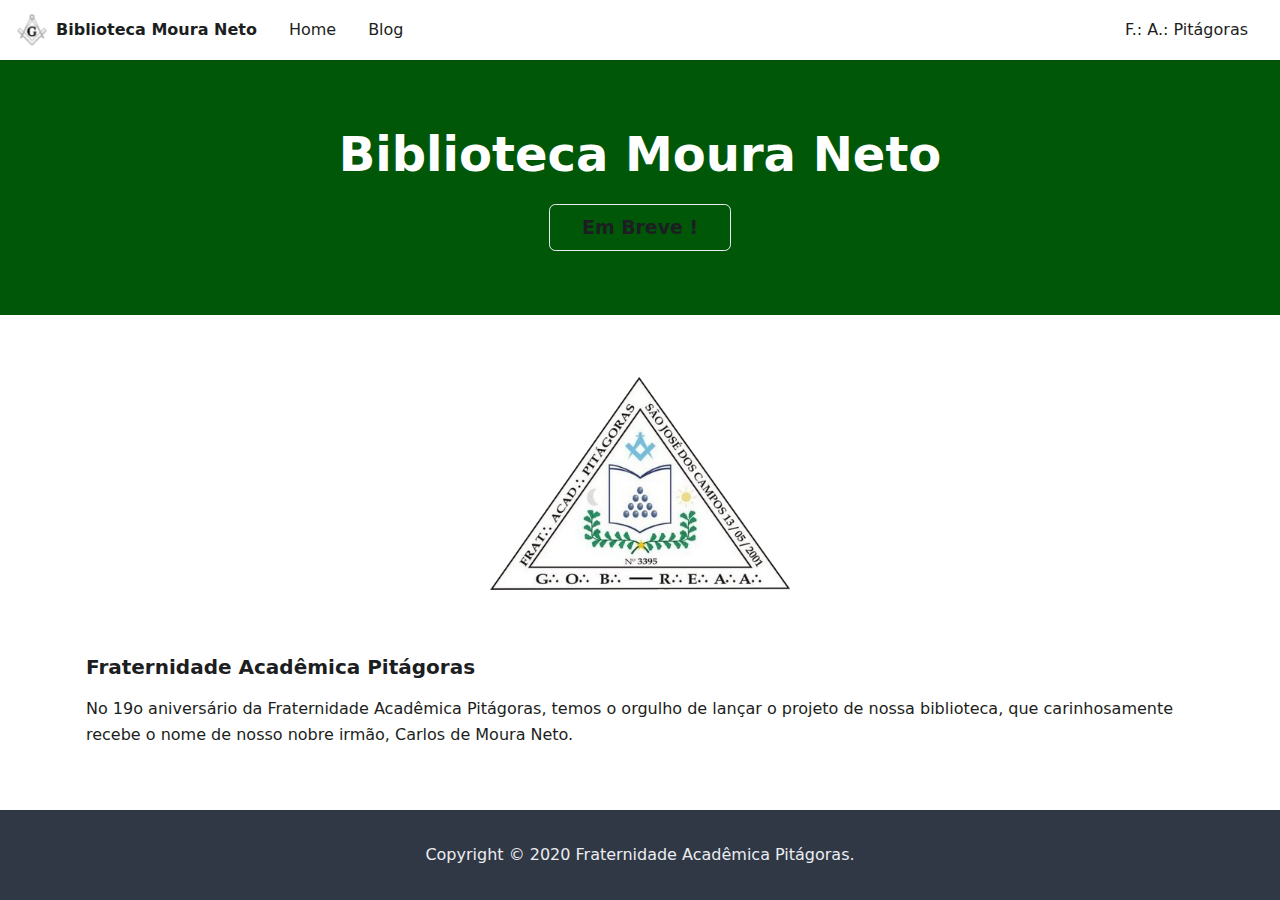
<file: index.html>
<!doctype html>
<html lang="en">
<head>
<meta charset="UTF-8">
<meta name="viewport" content="width=device-width">
<meta name="generator" content="Docusaurus v2.0.0-alpha.54">


<title data-react-helmet="true">Hello from Biblioteca Moura Neto | Biblioteca Moura Neto</title>

<meta data-react-helmet="true" property="og:title" content="Hello from Biblioteca Moura Neto | Biblioteca Moura Neto"><meta data-react-helmet="true" name="description" content="Description will go into a meta tag in &lt;head /&gt;"><meta data-react-helmet="true" property="og:description" content="Description will go into a meta tag in &lt;head /&gt;"><meta data-react-helmet="true" name="twitter:card" content="summary_large_image">

<link data-react-helmet="true" rel="shortcut icon" href="/img/favicon.ico">


<link rel="stylesheet" href="/styles.726cefc4.css">


<link rel="preload" href="/styles.0fa27b1f.js" as="script">

<link rel="preload" href="/runtime~main.6590572a.js" as="script">

<link rel="preload" href="/main.832c7134.js" as="script">

<link rel="preload" href="/common.ebd4bf35.js" as="script">

<link rel="preload" href="/c4f5d8e4.66777bc7.js" as="script">

</head>
<body>

<div id="__docusaurus">
<nav class="navbar navbar--light navbar--fixed-top"><div class="navbar__inner"><div class="navbar__items"><div aria-label="Navigation bar toggle" class="navbar__toggle" role="button" tabindex="0"><svg xmlns="http://www.w3.org/2000/svg" width="30" height="30" viewBox="0 0 30 30" role="img" focusable="false"><title>Menu</title><path stroke="currentColor" stroke-linecap="round" stroke-miterlimit="10" stroke-width="2" d="M4 7h22M4 15h22M4 23h22"></path></svg></div><a class="navbar__brand" href="/"><img class="navbar__logo" src="/img/logo.png" alt="My Site Logo"><strong class="navbar__title">Biblioteca Moura Neto</strong></a><a class="navbar__item navbar__link" href="/docs/sobre">Home</a><a class="navbar__item navbar__link" href="/blog">Blog</a></div><div class="navbar__items navbar__items--right"><a target="_blank" rel="noopener noreferrer" href="https://fapitagoras.org.br/" class="navbar__item navbar__link">F.: A.: Pitágoras</a></div></div><div role="presentation" class="navbar-sidebar__backdrop"></div><div class="navbar-sidebar"><div class="navbar-sidebar__brand"><a class="navbar__brand" href="/"><img class="navbar__logo" src="/img/logo.png" alt="My Site Logo"><strong class="navbar__title">Biblioteca Moura Neto</strong></a></div><div class="navbar-sidebar__items"><div class="menu"><ul class="menu__list"><li class="menu__list-item"><a class="menu__link" position="left" href="/docs/sobre">Home</a></li><li class="menu__list-item"><a class="menu__link" position="left" href="/blog">Blog</a></li><li class="menu__list-item"><a target="_blank" rel="noopener noreferrer" href="https://fapitagoras.org.br/" class="menu__link" position="right">F.: A.: Pitágoras</a></li></ul></div></div></div></nav><div class="main-wrapper"><header class="hero hero--primary heroBanner_2Ftp"><div class="container"><h1 class="hero__title">Biblioteca Moura Neto</h1><p class="hero__subtitle"></p><div class="buttons_1Wc3"><a class="button button--outline button--secondary button--lg" href="/docs/sobre">Em Breve !</a></div></div></header><main><section class="features_P2SU"><div class="container"><div class="rowJM"><div class="center"><div class="col col--5"><div class="text--center"><img class="featureImage_3Xqx" src="/img/fap2.png" alt="[object Object]"></div><h3>Fraternidade Acadêmica Pitágoras</h3><p>No 19o aniversário da Fraternidade Acadêmica Pitágoras, temos o orgulho de lançar o projeto de nossa biblioteca, que carinhosamente recebe o nome de nosso nobre irmão, Carlos de Moura Neto.       </p></div></div></div></div></section></main></div><footer class="footer footer--dark"><div class="container"><div class="text--center"><div>Copyright © 2020 Fraternidade Acadêmica Pitágoras.</div></div></div></footer>
</div>

<script src="/styles.0fa27b1f.js"></script>

<script src="/runtime~main.6590572a.js"></script>

<script src="/main.832c7134.js"></script>

<script src="/common.ebd4bf35.js"></script>

<script src="/c4f5d8e4.66777bc7.js"></script>


</body>
</html>
</file>
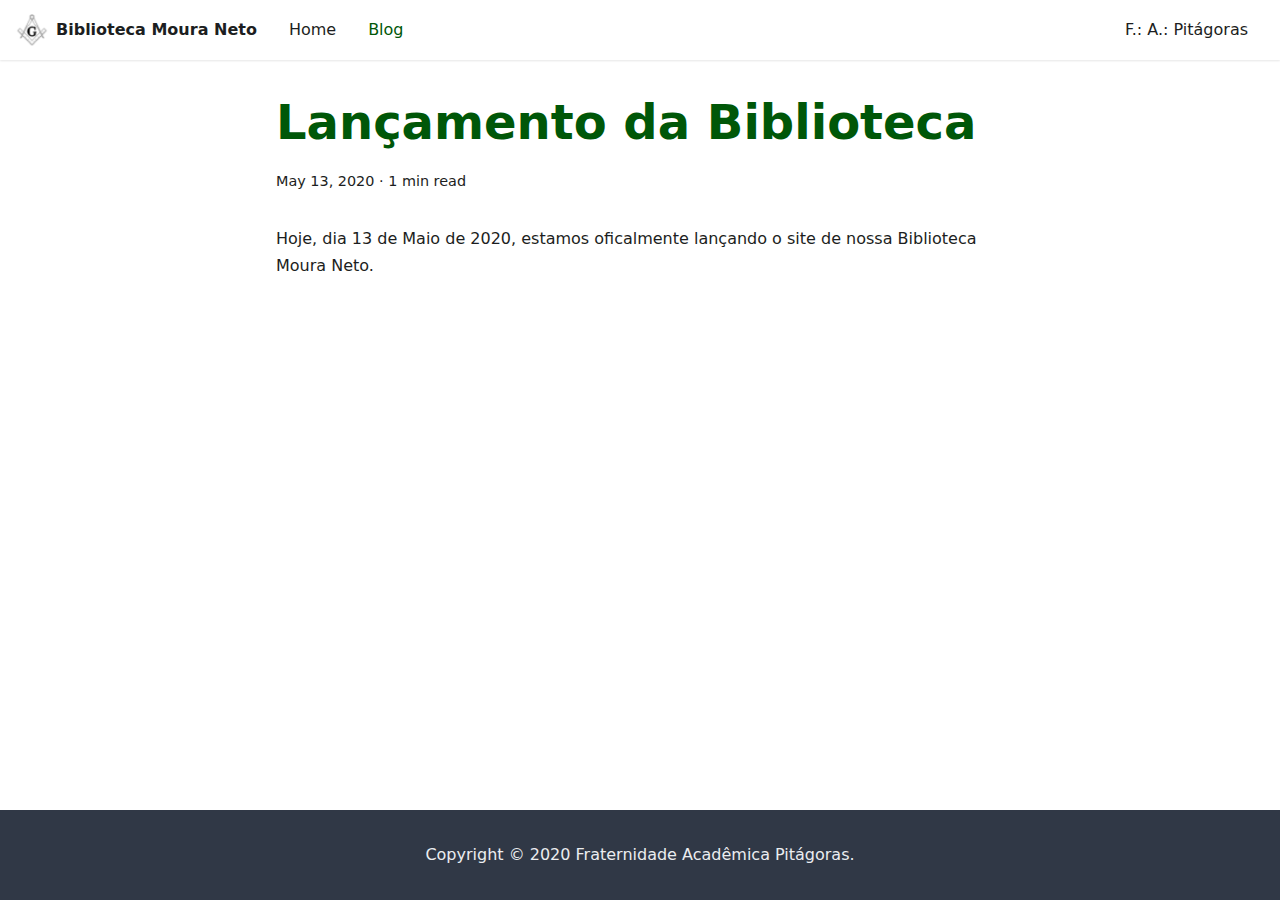
<file: blog/index.html>
<!doctype html>
<html lang="en">
<head>
<meta charset="UTF-8">
<meta name="viewport" content="width=device-width">
<meta name="generator" content="Docusaurus v2.0.0-alpha.54">


<title data-react-helmet="true">Blog | Biblioteca Moura Neto</title>

<meta data-react-helmet="true" property="og:title" content="Blog | Biblioteca Moura Neto"><meta data-react-helmet="true" name="description" content="Blog"><meta data-react-helmet="true" property="og:description" content="Blog"><meta data-react-helmet="true" name="twitter:card" content="summary_large_image">

<link data-react-helmet="true" rel="shortcut icon" href="/img/favicon.ico">


<link rel="stylesheet" href="/styles.726cefc4.css">


<link rel="preload" href="/styles.0fa27b1f.js" as="script">

<link rel="preload" href="/runtime~main.6590572a.js" as="script">

<link rel="preload" href="/main.832c7134.js" as="script">

<link rel="preload" href="/common.ebd4bf35.js" as="script">

<link rel="preload" href="/a6aa9e1f.4bb28a0d.js" as="script">

<link rel="preload" href="/92b72bab.acf764d5.js" as="script">

<link rel="preload" href="/bbb4ffb5.8493660d.js" as="script">

</head>
<body>

<div id="__docusaurus">
<nav class="navbar navbar--light navbar--fixed-top"><div class="navbar__inner"><div class="navbar__items"><div aria-label="Navigation bar toggle" class="navbar__toggle" role="button" tabindex="0"><svg xmlns="http://www.w3.org/2000/svg" width="30" height="30" viewBox="0 0 30 30" role="img" focusable="false"><title>Menu</title><path stroke="currentColor" stroke-linecap="round" stroke-miterlimit="10" stroke-width="2" d="M4 7h22M4 15h22M4 23h22"></path></svg></div><a class="navbar__brand" href="/"><img class="navbar__logo" src="/img/logo.png" alt="My Site Logo"><strong class="navbar__title">Biblioteca Moura Neto</strong></a><a class="navbar__item navbar__link" href="/docs/sobre">Home</a><a aria-current="page" class="navbar__item navbar__link navbar__link--active" href="/blog">Blog</a></div><div class="navbar__items navbar__items--right"><a target="_blank" rel="noopener noreferrer" href="https://fapitagoras.org.br/" class="navbar__item navbar__link">F.: A.: Pitágoras</a></div></div><div role="presentation" class="navbar-sidebar__backdrop"></div><div class="navbar-sidebar"><div class="navbar-sidebar__brand"><a class="navbar__brand" href="/"><img class="navbar__logo" src="/img/logo.png" alt="My Site Logo"><strong class="navbar__title">Biblioteca Moura Neto</strong></a></div><div class="navbar-sidebar__items"><div class="menu"><ul class="menu__list"><li class="menu__list-item"><a class="menu__link" position="left" href="/docs/sobre">Home</a></li><li class="menu__list-item"><a aria-current="page" class="menu__link navbar__link--active" position="left" href="/blog">Blog</a></li><li class="menu__list-item"><a target="_blank" rel="noopener noreferrer" href="https://fapitagoras.org.br/" class="menu__link" position="right">F.: A.: Pitágoras</a></li></ul></div></div></div></nav><div class="main-wrapper"><div class="container margin-vert--lg"><div class="row"><div class="col col--8 col--offset-2"><article class="margin-bottom--xl"><header><h2 class="margin-bottom--sm blogPostTitle_2RZH"><a href="/blog/lacamento">Lançamento da Biblioteca</a></h2><div class="margin-vert--md"><time datetime="2020-05-13T00:00:00.000Z" class="blogPostDate_3tRe">May 13, 2020  · 1 min read</time></div><div class="avatar margin-vert--md"><div class="avatar__intro"></div></div></header><section class="markdown"><p>Hoje, dia 13 de Maio de 2020, estamos oficalmente lançando o site de nossa Biblioteca Moura Neto. </p></section></article><nav class="pagination-nav"><div class="pagination-nav__item"></div><div class="pagination-nav__item pagination-nav__item--next"></div></nav></div></div></div></div><footer class="footer footer--dark"><div class="container"><div class="text--center"><div>Copyright © 2020 Fraternidade Acadêmica Pitágoras.</div></div></div></footer>
</div>

<script src="/styles.0fa27b1f.js"></script>

<script src="/runtime~main.6590572a.js"></script>

<script src="/main.832c7134.js"></script>

<script src="/common.ebd4bf35.js"></script>

<script src="/a6aa9e1f.4bb28a0d.js"></script>

<script src="/92b72bab.acf764d5.js"></script>

<script src="/bbb4ffb5.8493660d.js"></script>


</body>
</html>
</file>
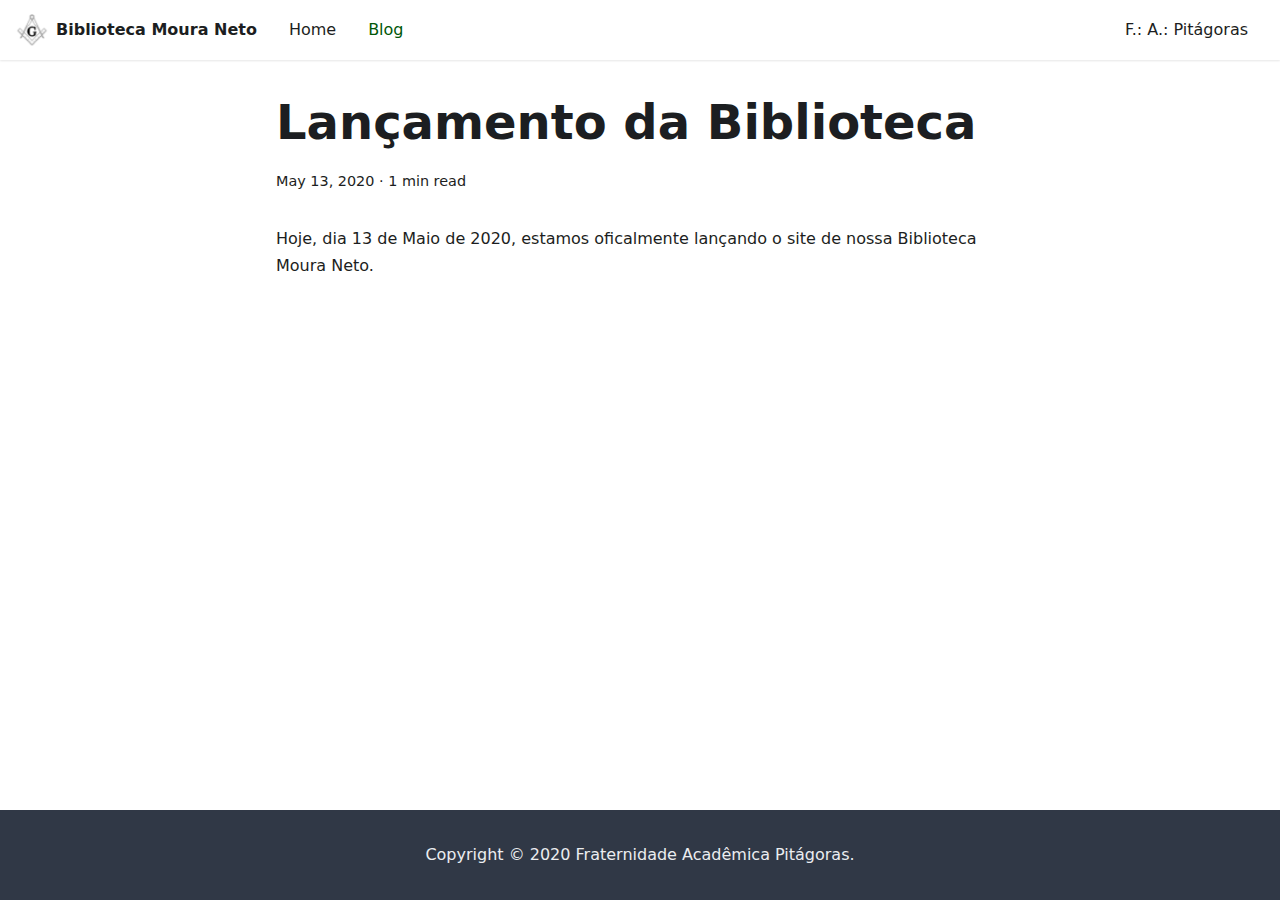
<file: blog/lacamento/index.html>
<!doctype html>
<html lang="en">
<head>
<meta charset="UTF-8">
<meta name="viewport" content="width=device-width">
<meta name="generator" content="Docusaurus v2.0.0-alpha.54">


<title data-react-helmet="true">Lançamento da Biblioteca | Biblioteca Moura Neto</title>

<meta data-react-helmet="true" property="og:title" content="Lançamento da Biblioteca | Biblioteca Moura Neto"><meta data-react-helmet="true" name="description" content="Hoje, dia 13 de Maio de 2020, estamos oficalmente lançando o site de nossa Biblioteca Moura Neto. "><meta data-react-helmet="true" property="og:description" content="Hoje, dia 13 de Maio de 2020, estamos oficalmente lançando o site de nossa Biblioteca Moura Neto. "><meta data-react-helmet="true" name="twitter:card" content="summary_large_image">

<link data-react-helmet="true" rel="shortcut icon" href="/img/favicon.ico">


<link rel="stylesheet" href="/styles.726cefc4.css">


<link rel="preload" href="/styles.0fa27b1f.js" as="script">

<link rel="preload" href="/runtime~main.6590572a.js" as="script">

<link rel="preload" href="/main.832c7134.js" as="script">

<link rel="preload" href="/common.ebd4bf35.js" as="script">

<link rel="preload" href="/ccc49370.71012f3a.js" as="script">

<link rel="preload" href="/17d847d1.64d75278.js" as="script">

</head>
<body>

<div id="__docusaurus">
<nav class="navbar navbar--light navbar--fixed-top"><div class="navbar__inner"><div class="navbar__items"><div aria-label="Navigation bar toggle" class="navbar__toggle" role="button" tabindex="0"><svg xmlns="http://www.w3.org/2000/svg" width="30" height="30" viewBox="0 0 30 30" role="img" focusable="false"><title>Menu</title><path stroke="currentColor" stroke-linecap="round" stroke-miterlimit="10" stroke-width="2" d="M4 7h22M4 15h22M4 23h22"></path></svg></div><a class="navbar__brand" href="/"><img class="navbar__logo" src="/img/logo.png" alt="My Site Logo"><strong class="navbar__title">Biblioteca Moura Neto</strong></a><a class="navbar__item navbar__link" href="/docs/sobre">Home</a><a aria-current="page" class="navbar__item navbar__link navbar__link--active" href="/blog">Blog</a></div><div class="navbar__items navbar__items--right"><a target="_blank" rel="noopener noreferrer" href="https://fapitagoras.org.br/" class="navbar__item navbar__link">F.: A.: Pitágoras</a></div></div><div role="presentation" class="navbar-sidebar__backdrop"></div><div class="navbar-sidebar"><div class="navbar-sidebar__brand"><a class="navbar__brand" href="/"><img class="navbar__logo" src="/img/logo.png" alt="My Site Logo"><strong class="navbar__title">Biblioteca Moura Neto</strong></a></div><div class="navbar-sidebar__items"><div class="menu"><ul class="menu__list"><li class="menu__list-item"><a class="menu__link" position="left" href="/docs/sobre">Home</a></li><li class="menu__list-item"><a aria-current="page" class="menu__link navbar__link--active" position="left" href="/blog">Blog</a></li><li class="menu__list-item"><a target="_blank" rel="noopener noreferrer" href="https://fapitagoras.org.br/" class="menu__link" position="right">F.: A.: Pitágoras</a></li></ul></div></div></div></nav><div class="main-wrapper"><div class="container margin-vert--lg"><div class="row"><div class="col col--8 col--offset-2"><article><header><h1 class="margin-bottom--sm blogPostTitle_2RZH">Lançamento da Biblioteca</h1><div class="margin-vert--md"><time datetime="2020-05-13T00:00:00.000Z" class="blogPostDate_3tRe">May 13, 2020  · 1 min read</time></div><div class="avatar margin-vert--md"><div class="avatar__intro"></div></div></header><section class="markdown"><p>Hoje, dia 13 de Maio de 2020, estamos oficalmente lançando o site de nossa Biblioteca Moura Neto. </p></section></article><div></div></div></div></div></div><footer class="footer footer--dark"><div class="container"><div class="text--center"><div>Copyright © 2020 Fraternidade Acadêmica Pitágoras.</div></div></div></footer>
</div>

<script src="/styles.0fa27b1f.js"></script>

<script src="/runtime~main.6590572a.js"></script>

<script src="/main.832c7134.js"></script>

<script src="/common.ebd4bf35.js"></script>

<script src="/ccc49370.71012f3a.js"></script>

<script src="/17d847d1.64d75278.js"></script>


</body>
</html>
</file>
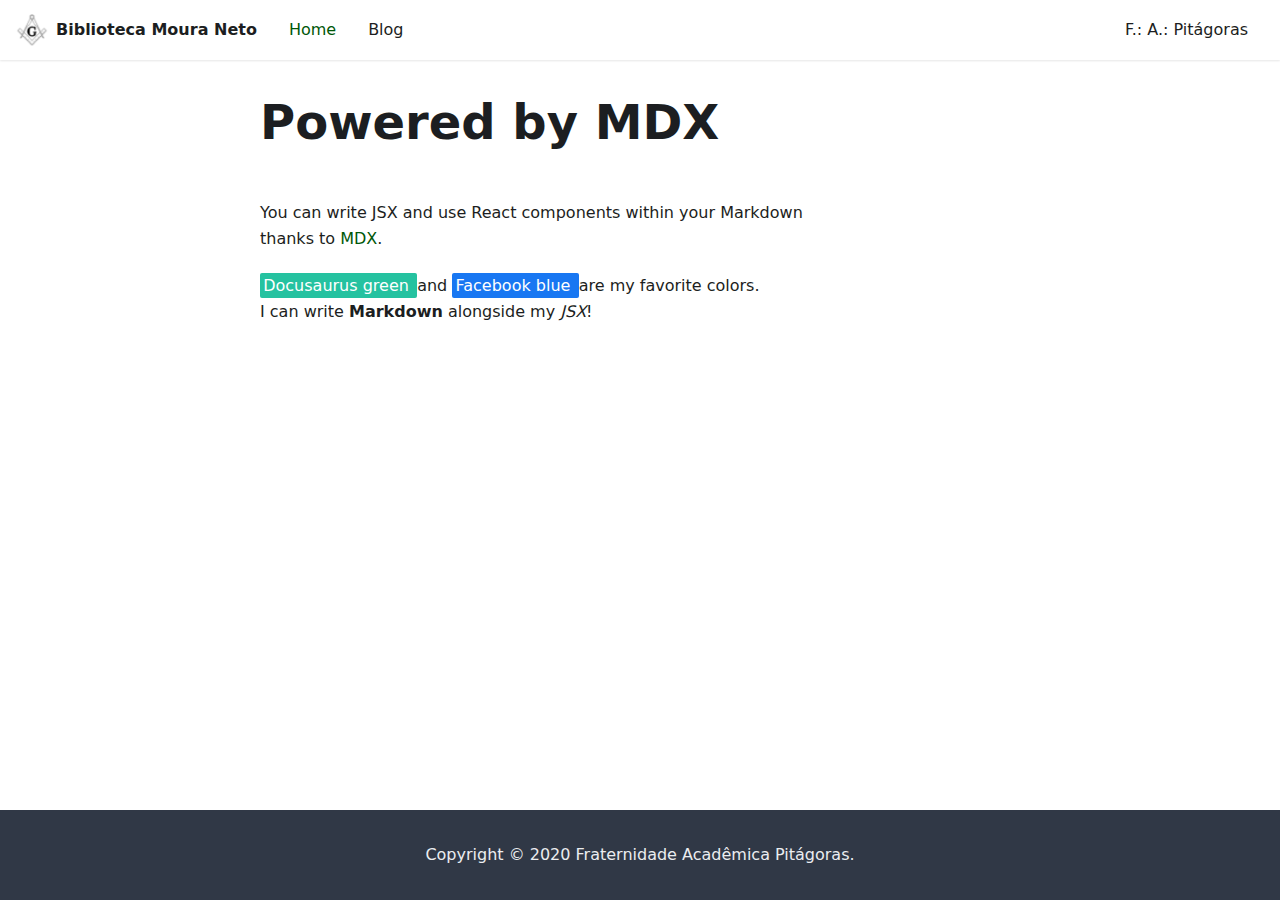
<file: docs/mdx/index.html>
<!doctype html>
<html lang="en">
<head>
<meta charset="UTF-8">
<meta name="viewport" content="width=device-width">
<meta name="generator" content="Docusaurus v2.0.0-alpha.54">


<title data-react-helmet="true">Powered by MDX | Biblioteca Moura Neto</title>

<meta data-react-helmet="true" name="twitter:card" content="summary_large_image"><meta data-react-helmet="true" property="og:title" content="Powered by MDX | Biblioteca Moura Neto"><meta data-react-helmet="true" name="description" content="You can write JSX and use React components within your Markdown thanks to [MDX](https://mdxjs.com/)."><meta data-react-helmet="true" property="og:description" content="You can write JSX and use React components within your Markdown thanks to [MDX](https://mdxjs.com/)."><meta data-react-helmet="true" property="og:url" content="https://bibliotecamouraneto.org.br/docs/mdx">

<link data-react-helmet="true" rel="shortcut icon" href="/img/favicon.ico">


<link rel="stylesheet" href="/styles.726cefc4.css">


<link rel="preload" href="/styles.0fa27b1f.js" as="script">

<link rel="preload" href="/runtime~main.6590572a.js" as="script">

<link rel="preload" href="/main.832c7134.js" as="script">

<link rel="preload" href="/common.ebd4bf35.js" as="script">

<link rel="preload" href="/1be78505.9b4607e7.js" as="script">

<link rel="preload" href="/20ac7829.73485105.js" as="script">

<link rel="preload" href="/17896441.7d21a4d1.js" as="script">

<link rel="preload" href="/ce3e42ad.61744bbf.js" as="script">

</head>
<body>

<div id="__docusaurus">
<nav class="navbar navbar--light navbar--fixed-top"><div class="navbar__inner"><div class="navbar__items"><div aria-label="Navigation bar toggle" class="navbar__toggle" role="button" tabindex="0"><svg xmlns="http://www.w3.org/2000/svg" width="30" height="30" viewBox="0 0 30 30" role="img" focusable="false"><title>Menu</title><path stroke="currentColor" stroke-linecap="round" stroke-miterlimit="10" stroke-width="2" d="M4 7h22M4 15h22M4 23h22"></path></svg></div><a class="navbar__brand" href="/"><img class="navbar__logo" src="/img/logo.png" alt="My Site Logo"><strong class="navbar__title">Biblioteca Moura Neto</strong></a><a aria-current="page" class="navbar__item navbar__link navbar__link--active" href="/docs/sobre">Home</a><a class="navbar__item navbar__link" href="/blog">Blog</a></div><div class="navbar__items navbar__items--right"><a target="_blank" rel="noopener noreferrer" href="https://fapitagoras.org.br/" class="navbar__item navbar__link">F.: A.: Pitágoras</a></div></div><div role="presentation" class="navbar-sidebar__backdrop"></div><div class="navbar-sidebar"><div class="navbar-sidebar__brand"><a class="navbar__brand" href="/"><img class="navbar__logo" src="/img/logo.png" alt="My Site Logo"><strong class="navbar__title">Biblioteca Moura Neto</strong></a></div><div class="navbar-sidebar__items"><div class="menu"><ul class="menu__list"><li class="menu__list-item"><a aria-current="page" class="menu__link navbar__link--active" position="left" href="/docs/sobre">Home</a></li><li class="menu__list-item"><a class="menu__link" position="left" href="/blog">Blog</a></li><li class="menu__list-item"><a target="_blank" rel="noopener noreferrer" href="https://fapitagoras.org.br/" class="menu__link" position="right">F.: A.: Pitágoras</a></li></ul></div></div></div></nav><div class="main-wrapper"><div class="docPage_1kjD"><main class="docMainContainer_FFX1"><div class="container padding-vert--lg docItemWrapper_1cc7"><div class="row"><div class="col docItemCol_2GOA"><div class="docItemContainer_2cwg"><article><header><h1 class="docTitle_1vWb">Powered by MDX</h1></header><div class="markdown"><p>You can write JSX and use React components within your Markdown thanks to <a href="https://mdxjs.com/">MDX</a>.</p><span style="background-color:#25c2a0;border-radius:2px;color:#fff;padding:0.2rem"> Docusaurus green </span> and <span style="background-color:#1877F2;border-radius:2px;color:#fff;padding:0.2rem"> Facebook blue </span> are my favorite colors.<p>I can write <strong>Markdown</strong> alongside my <em>JSX</em>!</p></div></article><div class="margin-vert--lg"><nav class="pagination-nav"><div class="pagination-nav__item"></div><div class="pagination-nav__item pagination-nav__item--next"></div></nav></div></div></div><div class="col col--3"><div class="tableOfContents_TbNY"></div></div></div></div></main></div></div><footer class="footer footer--dark"><div class="container"><div class="text--center"><div>Copyright © 2020 Fraternidade Acadêmica Pitágoras.</div></div></div></footer>
</div>

<script src="/styles.0fa27b1f.js"></script>

<script src="/runtime~main.6590572a.js"></script>

<script src="/main.832c7134.js"></script>

<script src="/common.ebd4bf35.js"></script>

<script src="/1be78505.9b4607e7.js"></script>

<script src="/20ac7829.73485105.js"></script>

<script src="/17896441.7d21a4d1.js"></script>

<script src="/ce3e42ad.61744bbf.js"></script>


</body>
</html>
</file>
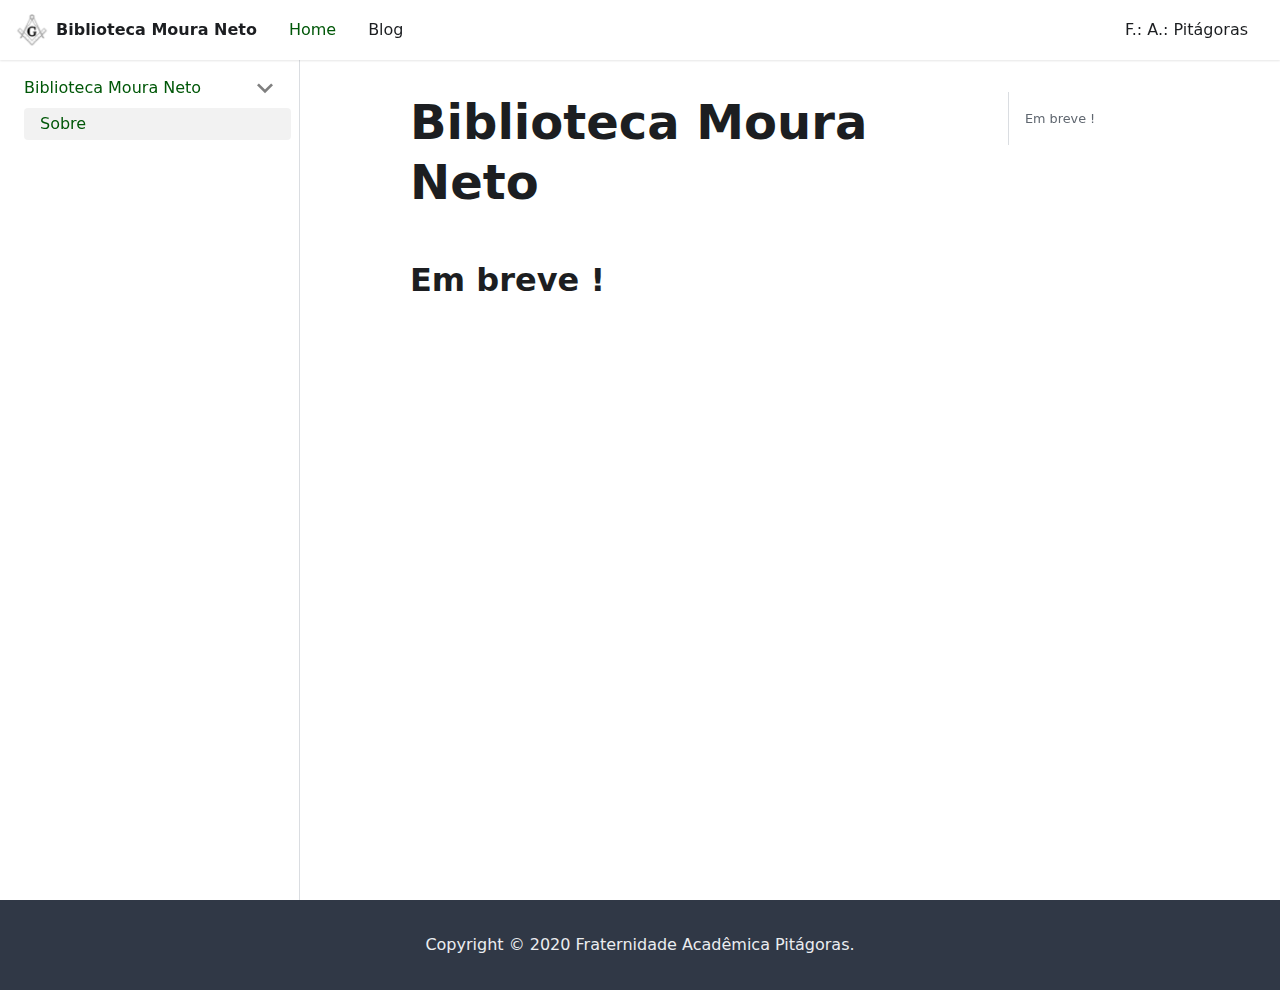
<file: docs/sobre/index.html>
<!doctype html>
<html lang="en">
<head>
<meta charset="UTF-8">
<meta name="viewport" content="width=device-width">
<meta name="generator" content="Docusaurus v2.0.0-alpha.54">


<title data-react-helmet="true">Biblioteca Moura Neto | Biblioteca Moura Neto</title>

<meta data-react-helmet="true" name="twitter:card" content="summary_large_image"><meta data-react-helmet="true" property="og:title" content="Biblioteca Moura Neto | Biblioteca Moura Neto"><meta data-react-helmet="true" name="description" content="## Em breve !"><meta data-react-helmet="true" property="og:description" content="## Em breve !"><meta data-react-helmet="true" property="og:url" content="https://bibliotecamouraneto.org.br/docs/sobre">

<link data-react-helmet="true" rel="shortcut icon" href="/img/favicon.ico">


<link rel="stylesheet" href="/styles.726cefc4.css">


<link rel="preload" href="/styles.0fa27b1f.js" as="script">

<link rel="preload" href="/runtime~main.6590572a.js" as="script">

<link rel="preload" href="/main.832c7134.js" as="script">

<link rel="preload" href="/common.ebd4bf35.js" as="script">

<link rel="preload" href="/1be78505.9b4607e7.js" as="script">

<link rel="preload" href="/20ac7829.73485105.js" as="script">

<link rel="preload" href="/17896441.7d21a4d1.js" as="script">

<link rel="preload" href="/f5313f89.db4dd9ad.js" as="script">

</head>
<body>

<div id="__docusaurus">
<nav class="navbar navbar--light navbar--fixed-top"><div class="navbar__inner"><div class="navbar__items"><div aria-label="Navigation bar toggle" class="navbar__toggle" role="button" tabindex="0"><svg xmlns="http://www.w3.org/2000/svg" width="30" height="30" viewBox="0 0 30 30" role="img" focusable="false"><title>Menu</title><path stroke="currentColor" stroke-linecap="round" stroke-miterlimit="10" stroke-width="2" d="M4 7h22M4 15h22M4 23h22"></path></svg></div><a class="navbar__brand" href="/"><img class="navbar__logo" src="/img/logo.png" alt="My Site Logo"><strong class="navbar__title">Biblioteca Moura Neto</strong></a><a aria-current="page" class="navbar__item navbar__link navbar__link--active" href="/docs/sobre">Home</a><a class="navbar__item navbar__link" href="/blog">Blog</a></div><div class="navbar__items navbar__items--right"><a target="_blank" rel="noopener noreferrer" href="https://fapitagoras.org.br/" class="navbar__item navbar__link">F.: A.: Pitágoras</a></div></div><div role="presentation" class="navbar-sidebar__backdrop"></div><div class="navbar-sidebar"><div class="navbar-sidebar__brand"><a class="navbar__brand" href="/"><img class="navbar__logo" src="/img/logo.png" alt="My Site Logo"><strong class="navbar__title">Biblioteca Moura Neto</strong></a></div><div class="navbar-sidebar__items"><div class="menu"><ul class="menu__list"><li class="menu__list-item"><a aria-current="page" class="menu__link navbar__link--active" position="left" href="/docs/sobre">Home</a></li><li class="menu__list-item"><a class="menu__link" position="left" href="/blog">Blog</a></li><li class="menu__list-item"><a target="_blank" rel="noopener noreferrer" href="https://fapitagoras.org.br/" class="menu__link" position="right">F.: A.: Pitágoras</a></li></ul></div></div></div></nav><div class="main-wrapper"><div class="docPage_1kjD"><div class="docSidebarContainer_1cYp"><div class="sidebar_1kLs"><div class="menu menu--responsive menu_w2sC"><button aria-label="Open Menu" aria-haspopup="true" class="button button--secondary button--sm menu__button" type="button"><svg aria-label="Menu" class="sidebarMenuIcon_2vk4" xmlns="http://www.w3.org/2000/svg" height="24" width="24" viewBox="0 0 32 32" role="img" focusable="false"><title>Menu</title><path stroke="currentColor" stroke-linecap="round" stroke-miterlimit="10" stroke-width="2" d="M4 7h22M4 15h22M4 23h22"></path></svg></button><ul class="menu__list"><li class="menu__list-item"><a class="menu__link menu__link--sublist menu__link--active" href="#!">Biblioteca Moura Neto</a><ul class="menu__list"><li class="menu__list-item"><a aria-current="page" class="menu__link menu__link--active" tabindex="0" href="/docs/sobre">Sobre</a></li></ul></li></ul></div></div></div><main class="docMainContainer_FFX1"><div class="container padding-vert--lg docItemWrapper_1cc7"><div class="row"><div class="col docItemCol_2GOA"><div class="docItemContainer_2cwg"><article><header><h1 class="docTitle_1vWb">Biblioteca Moura Neto</h1></header><div class="markdown"><h2><a aria-hidden="true" tabindex="-1" class="anchor enhancedAnchor_ZqCz" id="em-breve-"></a><a aria-hidden="true" tabindex="-1" class="hash-link" href="#em-breve-" title="Direct link to heading">#</a>Em breve !</h2></div></article><div class="margin-vert--lg"><nav class="pagination-nav"><div class="pagination-nav__item"></div><div class="pagination-nav__item pagination-nav__item--next"></div></nav></div></div></div><div class="col col--3"><div class="tableOfContents_TbNY"><ul class="contents contents__left-border"><li><a href="#em-breve-" class="contents__link">Em breve !</a></li></ul></div></div></div></div></main></div></div><footer class="footer footer--dark"><div class="container"><div class="text--center"><div>Copyright © 2020 Fraternidade Acadêmica Pitágoras.</div></div></div></footer>
</div>

<script src="/styles.0fa27b1f.js"></script>

<script src="/runtime~main.6590572a.js"></script>

<script src="/main.832c7134.js"></script>

<script src="/common.ebd4bf35.js"></script>

<script src="/1be78505.9b4607e7.js"></script>

<script src="/20ac7829.73485105.js"></script>

<script src="/17896441.7d21a4d1.js"></script>

<script src="/f5313f89.db4dd9ad.js"></script>


</body>
</html>
</file>
<file: styles.726cefc4.css>
:root{--ra-admonition-background-color:var(--ifm-alert-background-color);--ra-admonition-border-width:var(--ifm-alert-border-width);--ra-admonition-border-color:var(--ifm-alert-border-color);--ra-admonition-border-radius:var(--ifm-alert-border-radius);--ra-admonition-color:var(--ifm-alert-color);--ra-admonition-padding-vertical:var(--ifm-alert-padding-vertical);--ra-admonition-padding-horizontal:var(--ifm-alert-padding-horizontal);--ra-color-note:var(--ifm-color-secondary);--ra-color-important:var(--ifm-color-info);--ra-color-tip:var(--ifm-color-success);--ra-color-caution:var(--ifm-color-warning);--ra-color-warning:var(--ifm-color-danger);--ra-color-text-dark:var(--ifm-color-gray-900)}.admonition{margin-bottom:1em}.admonition:not(.alert){background-color:var(--ifm-alert-background-color);background-color:var(--ra-admonition-background-color);border:var(--ra-admonition-border-width) solid var(--ra-admonition-border-color);border-radius:var(--ifm-alert-border-radius);border-radius:var(--ra-admonition-border-radius);box-sizing:border-box;color:var(--ifm-alert-color);color:var(--ra-admonition-color);padding:var(--ra-admonition-padding-vertical) var(--ra-admonition-padding-horizontal);--ra-admonition-background-color:var(--ifm-color-primary)}.admonition h5{margin-top:0;margin-bottom:8px;text-transform:uppercase}.admonition-icon{display:inline-block;vertical-align:middle;margin-right:.2em}.admonition-icon svg{display:inline-block;width:22px;height:22px;stroke-width:0;fill:var(--ra-admonition-icon-color);stroke:var(--ra-admonition-icon-color)}.admonition-content>:last-child{margin-bottom:0}.admonition{--ra-admonition-icon-color:var(--ra-admonition-color)}.admonition-note{--ra-admonition-color:var(--ra-color-text-dark)}:root{--ifm-dark-value:10%;--ifm-darker-value:15%;--ifm-darkest-value:30%;--ifm-light-value:15%;--ifm-lighter-value:30%;--ifm-lightest-value:50%;--ifm-color-primary:#3578e5;--ifm-color-primary-dark:#306cce;--ifm-color-primary-darker:#2d66c3;--ifm-color-primary-darkest:#2554a0;--ifm-color-primary-light:#538ce9;--ifm-color-primary-lighter:#72a1ed;--ifm-color-primary-lightest:#9abcf2;--ifm-color-secondary:#ebedf0;--ifm-color-secondary-dark:#d4d5d8;--ifm-color-secondary-darker:#c8c9cc;--ifm-color-secondary-darkest:#a4a6a8;--ifm-color-secondary-light:#eef0f2;--ifm-color-secondary-lighter:#f1f2f5;--ifm-color-secondary-lightest:#f5f6f8;--ifm-color-success:#00a400;--ifm-color-success-dark:#009400;--ifm-color-success-darker:#008b00;--ifm-color-success-darkest:#007300;--ifm-color-success-light:#26b226;--ifm-color-success-lighter:#4dbf4d;--ifm-color-success-lightest:#80d280;--ifm-color-info:#54c7ec;--ifm-color-info-dark:#4cb3d4;--ifm-color-info-darker:#47a9c9;--ifm-color-info-darkest:#3b8ba5;--ifm-color-info-light:#6ecfef;--ifm-color-info-lighter:#87d8f2;--ifm-color-info-lightest:#aae3f6;--ifm-color-warning:#ffba00;--ifm-color-warning-dark:#e6a700;--ifm-color-warning-darker:#d99e00;--ifm-color-warning-darkest:#b38200;--ifm-color-warning-light:#ffc426;--ifm-color-warning-lighter:#ffcf4d;--ifm-color-warning-lightest:#ffdd80;--ifm-color-danger:#fa383e;--ifm-color-danger-dark:#e13238;--ifm-color-danger-darker:#d53035;--ifm-color-danger-darkest:#af272b;--ifm-color-danger-light:#fb565b;--ifm-color-danger-lighter:#fb7478;--ifm-color-danger-lightest:#fd9c9f;--ifm-color-white:#fff;--ifm-color-black:#000;--ifm-color-gray-0:var(--ifm-color-white);--ifm-color-gray-100:#f5f6f7;--ifm-color-gray-200:#ebedf0;--ifm-color-gray-300:#dadde1;--ifm-color-gray-400:#ccd0d5;--ifm-color-gray-500:#bec3c9;--ifm-color-gray-600:#8d949e;--ifm-color-gray-700:#606770;--ifm-color-gray-800:#444950;--ifm-color-gray-900:#1c1e21;--ifm-color-gray-1000:var(--ifm-color-black);--ifm-color-emphasis-0:var(--ifm-color-gray-0);--ifm-color-emphasis-100:var(--ifm-color-gray-100);--ifm-color-emphasis-200:var(--ifm-color-gray-200);--ifm-color-emphasis-300:var(--ifm-color-gray-300);--ifm-color-emphasis-400:var(--ifm-color-gray-400);--ifm-color-emphasis-500:var(--ifm-color-gray-500);--ifm-color-emphasis-600:var(--ifm-color-gray-600);--ifm-color-emphasis-700:var(--ifm-color-gray-700);--ifm-color-emphasis-800:var(--ifm-color-gray-800);--ifm-color-emphasis-900:var(--ifm-color-gray-900);--ifm-color-emphasis-1000:var(--ifm-color-gray-1000);--ifm-color-content:var(--ifm-color-emphasis-900);--ifm-color-content-inverse:var(--ifm-color-emphasis-0);--ifm-color-content-secondary:#606770;--ifm-background-color:transparent;--ifm-background-surface-color:var(--ifm-color-content-inverse);--ifm-global-border-width:1px;--ifm-global-radius:0.4rem;--ifm-hover-overlay:rgba(0,0,0,0.05);--ifm-font-color-base:var(--ifm-color-content);--ifm-font-color-base-inverse:var(--ifm-color-content-inverse);--ifm-font-color-secondary:var(--ifm-color-content-secondary);--ifm-font-family-base:system-ui,-apple-system,Segoe UI,Roboto,Ubuntu,Cantarell,Noto Sans,sans-serif,BlinkMacSystemFont,"Segoe UI",Helvetica,Arial,sans-serif,"Apple Color Emoji","Segoe UI Emoji","Segoe UI Symbol";--ifm-font-family-monospace:SFMono-Regular,Menlo,Monaco,Consolas,"Liberation Mono","Courier New",monospace;--ifm-font-size-base:16px;--ifm-font-weight-light:300;--ifm-font-weight-normal:400;--ifm-font-weight-semibold:500;--ifm-font-weight-bold:700;--ifm-font-weight-base:var(--ifm-font-weight-normal);--ifm-line-height-base:1.65;--ifm-global-spacing:1rem;--ifm-spacing-vertical:var(--ifm-global-spacing);--ifm-spacing-horizontal:var(--ifm-global-spacing);--ifm-transition-fast:200ms;--ifm-transition-slow:400ms;--ifm-global-shadow-lw:0 1px 2px 0 rgba(0,0,0,0.1);--ifm-global-shadow-md:0 5px 40px rgba(0,0,0,0.2);--ifm-global-shadow-tl:0 12px 28px 0 rgba(0,0,0,0.2),0 2px 4px 0 rgba(0,0,0,0.1);--ifm-z-index-dropdown:100;--ifm-z-index-fixed:200;--ifm-z-index-overlay:400}*,html{box-sizing:border-box}html{background-color:transparent;background-color:var(--ifm-background-color);color:#1c1e21;color:var(--ifm-font-color-base);line-height:1.65;line-height:var(--ifm-line-height-base);font-family:system-ui,-apple-system,Segoe UI,Roboto,Ubuntu,Cantarell,Noto Sans,sans-serif,BlinkMacSystemFont,Helvetica,Arial,Apple Color Emoji,Segoe UI Emoji,Segoe UI Symbol;font-family:var(--ifm-font-family-base);font-size:16px;font-size:var(--ifm-font-size-base);text-rendering:optimizelegibility;-webkit-tap-highlight-color:transparent;-webkit-font-smoothing:antialiased;-ms-text-size-adjust:100%;-webkit-text-size-adjust:100%}body{word-wrap:break-word}:root{--ifm-container-width:1140px}.container{margin-left:auto;margin-right:auto;max-width:1140px;max-width:var(--ifm-container-width);padding-left:1rem;padding-left:var(--ifm-spacing-horizontal);padding-right:1rem;padding-right:var(--ifm-spacing-horizontal);width:100%}.container.container--fluid{max-width:inherit}.row{display:flex;flex-direction:row;flex-wrap:wrap;margin-left:-1rem;margin-left:calc(var(--ifm-spacing-horizontal)*-1);margin-right:-1rem;margin-right:calc(var(--ifm-spacing-horizontal)*-1)}.row.row--no-gutters{margin-left:0;margin-right:0}.row.row--no-gutters>.col{padding-left:0;padding-right:0}.row.row--align-top{align-items:flex-start}.row.row--align-bottom{align-items:flex-end}.row.row--align-center{align-items:center}.row.row--align-stretch{align-items:stretch}.row.row--align-baseline{align-items:baseline}.row .col{--ifm-col-width:100%;display:block;flex:1 0;margin-left:0;max-width:100%;padding-left:1rem;padding-left:var(--ifm-spacing-horizontal);padding-right:1rem;padding-right:var(--ifm-spacing-horizontal);width:100%}.row .col[class*=col--]{flex:0 0 var(--ifm-col-width);max-width:var(--ifm-col-width)}@media (max-width:996px){.row .col.col.col{--ifm-col-width:100%;flex-basis:var(--ifm-col-width);margin-left:0;max-width:var(--ifm-col-width)}}.row .col.col--1{--ifm-col-width:8.33333%;flex:0 0 var(--ifm-col-width);max-width:var(--ifm-col-width)}.row .col.col--offset-1{margin-left:8.33333%}.row .col.col--2{--ifm-col-width:16.66667%;flex:0 0 var(--ifm-col-width);max-width:var(--ifm-col-width)}.row .col.col--offset-2{margin-left:16.66667%}.row .col.col--3{--ifm-col-width:25%;flex:0 0 var(--ifm-col-width);max-width:var(--ifm-col-width)}.row .col.col--offset-3{margin-left:25%}.row .col.col--4{--ifm-col-width:33.33333%;flex:0 0 var(--ifm-col-width);max-width:var(--ifm-col-width)}.row .col.col--offset-4{margin-left:33.33333%}.row .col.col--5{--ifm-col-width:41.66667%;flex:0 0 var(--ifm-col-width);max-width:var(--ifm-col-width)}.row .col.col--offset-5{margin-left:41.66667%}.row .col.col--6{--ifm-col-width:50%;flex:0 0 var(--ifm-col-width);max-width:var(--ifm-col-width)}.row .col.col--offset-6{margin-left:50%}.row .col.col--7{--ifm-col-width:58.33333%;flex:0 0 var(--ifm-col-width);max-width:var(--ifm-col-width)}.row .col.col--offset-7{margin-left:58.33333%}.row .col.col--8{--ifm-col-width:66.66667%;flex:0 0 var(--ifm-col-width);max-width:var(--ifm-col-width)}.row .col.col--offset-8{margin-left:66.66667%}.row .col.col--9{--ifm-col-width:75%;flex:0 0 var(--ifm-col-width);max-width:var(--ifm-col-width)}.row .col.col--offset-9{margin-left:75%}.row .col.col--10{--ifm-col-width:83.33333%;flex:0 0 var(--ifm-col-width);max-width:var(--ifm-col-width)}.row .col.col--offset-10{margin-left:83.33333%}.row .col.col--11{--ifm-col-width:91.66667%;flex:0 0 var(--ifm-col-width);max-width:var(--ifm-col-width)}.row .col.col--offset-11{margin-left:91.66667%}.row .col.col--12{--ifm-col-width:100%;flex:0 0 var(--ifm-col-width);max-width:var(--ifm-col-width)}.row .col.col--offset-12{margin-left:100%}.margin--none{margin:0!important}.margin-top--none{margin-top:0!important}.margin-left--none{margin-left:0!important}.margin-bottom--none{margin-bottom:0!important}.margin-right--none{margin-right:0!important}.margin-vert--none{margin-bottom:0!important;margin-top:0!important}.margin-horiz--none{margin-left:0!important;margin-right:0!important}.margin--xs{margin:.25rem!important}.margin-top--xs{margin-top:.25rem!important}.margin-left--xs{margin-left:.25rem!important}.margin-bottom--xs{margin-bottom:.25rem!important}.margin-right--xs{margin-right:.25rem!important}.margin-vert--xs{margin-bottom:.25rem!important;margin-top:.25rem!important}.margin-horiz--xs{margin-left:.25rem!important;margin-right:.25rem!important}.margin--sm{margin:.5rem!important}.margin-top--sm{margin-top:.5rem!important}.margin-left--sm{margin-left:.5rem!important}.margin-bottom--sm{margin-bottom:.5rem!important}.margin-right--sm{margin-right:.5rem!important}.margin-vert--sm{margin-bottom:.5rem!important;margin-top:.5rem!important}.margin-horiz--sm{margin-left:.5rem!important;margin-right:.5rem!important}.margin--md{margin:1rem!important}.margin-top--md{margin-top:1rem!important}.margin-left--md{margin-left:1rem!important}.margin-bottom--md{margin-bottom:1rem!important}.margin-right--md{margin-right:1rem!important}.margin-vert--md{margin-bottom:1rem!important;margin-top:1rem!important}.margin-horiz--md{margin-left:1rem!important;margin-right:1rem!important}.margin--lg{margin:2rem!important}.margin-top--lg{margin-top:2rem!important}.margin-left--lg{margin-left:2rem!important}.margin-bottom--lg{margin-bottom:2rem!important}.margin-right--lg{margin-right:2rem!important}.margin-vert--lg{margin-bottom:2rem!important;margin-top:2rem!important}.margin-horiz--lg{margin-left:2rem!important;margin-right:2rem!important}.margin--xl{margin:5rem!important}.margin-top--xl{margin-top:5rem!important}.margin-left--xl{margin-left:5rem!important}.margin-bottom--xl{margin-bottom:5rem!important}.margin-right--xl{margin-right:5rem!important}.margin-vert--xl{margin-bottom:5rem!important;margin-top:5rem!important}.margin-horiz--xl{margin-left:5rem!important;margin-right:5rem!important}.padding--none{padding:0!important}.padding-top--none{padding-top:0!important}.padding-left--none{padding-left:0!important}.padding-bottom--none{padding-bottom:0!important}.padding-right--none{padding-right:0!important}.padding-vert--none{padding-bottom:0!important;padding-top:0!important}.padding-horiz--none{padding-left:0!important;padding-right:0!important}.padding--xs{padding:.25rem!important}.padding-top--xs{padding-top:.25rem!important}.padding-left--xs{padding-left:.25rem!important}.padding-bottom--xs{padding-bottom:.25rem!important}.padding-right--xs{padding-right:.25rem!important}.padding-vert--xs{padding-bottom:.25rem!important;padding-top:.25rem!important}.padding-horiz--xs{padding-left:.25rem!important;padding-right:.25rem!important}.padding--sm{padding:.5rem!important}.padding-top--sm{padding-top:.5rem!important}.padding-left--sm{padding-left:.5rem!important}.padding-bottom--sm{padding-bottom:.5rem!important}.padding-right--sm{padding-right:.5rem!important}.padding-vert--sm{padding-bottom:.5rem!important;padding-top:.5rem!important}.padding-horiz--sm{padding-left:.5rem!important;padding-right:.5rem!important}.padding--md{padding:1rem!important}.padding-top--md{padding-top:1rem!important}.padding-left--md{padding-left:1rem!important}.padding-bottom--md{padding-bottom:1rem!important}.padding-right--md{padding-right:1rem!important}.padding-vert--md{padding-bottom:1rem!important;padding-top:1rem!important}.padding-horiz--md{padding-left:1rem!important;padding-right:1rem!important}.padding--lg{padding:2rem!important}.padding-top--lg{padding-top:2rem!important}.padding-left--lg{padding-left:2rem!important}.padding-bottom--lg{padding-bottom:2rem!important}.padding-right--lg{padding-right:2rem!important}.padding-vert--lg{padding-bottom:2rem!important;padding-top:2rem!important}.padding-horiz--lg{padding-left:2rem!important;padding-right:2rem!important}.padding--xl{padding:5rem!important}.padding-top--xl{padding-top:5rem!important}.padding-left--xl{padding-left:5rem!important}.padding-bottom--xl{padding-bottom:5rem!important}.padding-right--xl{padding-right:5rem!important}.padding-vert--xl{padding-bottom:5rem!important;padding-top:5rem!important}.padding-horiz--xl{padding-left:5rem!important;padding-right:5rem!important}:root{--ifm-code-background:var(--ifm-color-emphasis-100);--ifm-code-border-radius:var(--ifm-global-radius);--ifm-code-color:var(--ifm-color-emphasis-900);--ifm-code-font-size:90%;--ifm-code-padding-horizontal:0.4rem;--ifm-code-padding-vertical:0.2rem;--ifm-pre-background:var(--ifm-color-emphasis-100);--ifm-pre-border-radius:var(--ifm-code-border-radius);--ifm-pre-color:inherit;--ifm-pre-line-height:1.45;--ifm-pre-padding:1rem}code{background-color:#f5f6f7;background-color:var(--ifm-code-background);border-radius:.4rem;border-radius:var(--ifm-code-border-radius);color:#1c1e21;color:var(--ifm-code-color);margin:0;padding:.2rem .4rem;padding:var(--ifm-code-padding-vertical) var(--ifm-code-padding-horizontal)}code,pre{font-family:SFMono-Regular,Menlo,Monaco,Consolas,Liberation Mono,Courier New,monospace;font-family:var(--ifm-font-family-monospace);font-size:90%;font-size:var(--ifm-code-font-size)}pre{background-color:#f5f6f7;background-color:var(--ifm-pre-background);border-radius:.4rem;border-radius:var(--ifm-pre-border-radius);color:inherit;color:var(--ifm-pre-color);line-height:1.45;line-height:var(--ifm-pre-line-height);margin-bottom:1rem;margin-bottom:var(--ifm-spacing-vertical);margin-top:0;overflow:auto;padding:1rem;padding:var(--ifm-pre-padding)}pre,pre code{word-wrap:normal}pre code{background-color:transparent;border:0;display:inline;font-size:100%;line-height:inherit;margin:0;max-width:auto;overflow:visible;padding:0;white-space:pre;word-break:normal}a code{color:inherit}:root{--ifm-heading-color:inherit;--ifm-heading-margin-top:0;--ifm-heading-margin-bottom:var(--ifm-spacing-vertical);--ifm-heading-font-family:inherit;--ifm-heading-font-weight:var(--ifm-font-weight-bold);--ifm-heading-line-height:1.25;--ifm-h1-font-size:2rem;--ifm-h2-font-size:1.5rem;--ifm-h3-font-size:1.25rem;--ifm-h4-font-size:1rem;--ifm-h5-font-size:0.875rem;--ifm-h6-font-size:0.85rem}h1,h2,h3,h4,h5,h6{color:inherit;color:var(--ifm-heading-color);font-weight:700;font-weight:var(--ifm-heading-font-weight);line-height:1.25;line-height:var(--ifm-heading-line-height);margin-bottom:1rem;margin-bottom:var(--ifm-heading-margin-bottom);margin-top:0;margin-top:var(--ifm-heading-margin-top)}h1{font-size:2rem;font-size:var(--ifm-h1-font-size)}h2{font-size:1.5rem;font-size:var(--ifm-h2-font-size)}h3{font-size:1.25rem;font-size:var(--ifm-h3-font-size)}h4{font-size:1rem;font-size:var(--ifm-h4-font-size)}h5{font-size:.875rem;font-size:var(--ifm-h5-font-size)}h6{font-size:.85rem;font-size:var(--ifm-h6-font-size)}:root{--ifm-image-alignment-padding:1.25rem}img{border-style:none;box-sizing:content-box;max-width:100%}img[align=right]{padding-left:var(--image-alignment-padding)}img[align=left]{padding-right:var(--image-alignment-padding)}:root{--ifm-leading-desktop:1.25;--ifm-leading:calc(var(--ifm-leading-desktop)*1rem)}.markdown{--ifm-h1-vertical-rhythm-top:3;--ifm-h2-vertical-rhythm-top:2;--ifm-h3-vertical-rhythm-top:1.5;--ifm-heading-vertical-rhythm-top:1.25;--ifm-h1-vertical-rhythm-bottom:1.25;--ifm-heading-vertical-rhythm-bottom:1}.markdown:after,.markdown:before{content:"";display:table}.markdown:after{clear:both}.markdown>:first-child{margin-top:0!important}.markdown>:last-child{margin-bottom:0!important}.markdown>h1{--ifm-h1-font-size:3rem;margin-bottom:calc(var(--ifm-h1-vertical-rhythm-bottom)*var(--ifm-leading));margin-top:calc(var(--ifm-h1-vertical-rhythm-top)*var(--ifm-leading))}.markdown>h2{--ifm-h2-font-size:2rem;margin-top:calc(var(--ifm-h2-vertical-rhythm-top)*var(--ifm-leading))}.markdown>h2,.markdown>h3{margin-bottom:calc(var(--ifm-heading-vertical-rhythm-bottom)*var(--ifm-leading))}.markdown>h3{--ifm-h3-font-size:1.5rem;margin-top:calc(var(--ifm-h3-vertical-rhythm-top)*var(--ifm-leading))}.markdown>h4,.markdown>h5,.markdown>h6{margin-bottom:calc(var(--ifm-heading-vertical-rhythm-bottom)*var(--ifm-leading));margin-top:calc(var(--ifm-heading-vertical-rhythm-top)*var(--ifm-leading))}.markdown>p,.markdown>pre,.markdown>ul{margin-bottom:1.25rem;margin-bottom:var(--ifm-leading)}.markdown li{word-wrap:break-all}.markdown li>p{margin-top:1rem;margin-top:var(--ifm-list-paragraph-margin)}.markdown li+li{margin-top:.25rem;margin-top:var(--ifm-list-item-margin)}:root{--ifm-list-left-padding:2rem;--ifm-list-margin:1rem;--ifm-list-item-margin:0.25rem;--ifm-list-paragraph-margin:1rem}ol,ul{margin-bottom:1rem;margin-bottom:var(--ifm-list-margin);margin-top:0;padding-left:2rem;padding-left:var(--ifm-list-left-padding)}ol ol,ul ol{list-style-type:lower-roman}ol ol,ol ul,ul ol,ul ul{margin-bottom:0;margin-top:0}ol ol ol,ol ul ol,ul ol ol,ul ul ol{list-style-type:lower-alpha}:root{--ifm-table-cell-padding:0.75rem;--ifm-table-background:transparent;--ifm-table-stripe-background:var(--ifm-color-emphasis-100);--ifm-table-border-width:1px;--ifm-table-border-color:var(--ifm-color-emphasis-300);--ifm-table-head-background:inherit;--ifm-table-head-color:inherit;--ifm-table-head-font-weight:var(--ifm-font-weight-bold);--ifm-table-cell-color:inherit}table{border-collapse:collapse;border-spacing:0;display:block;margin-bottom:1rem;margin-bottom:var(--ifm-spacing-vertical);margin-top:0;overflow:auto;width:100%}table tr{background-color:transparent;background-color:var(--ifm-table-background);border-top:1px solid #dadde1;border-top:var(--ifm-table-border-width) solid var(--ifm-table-border-color)}table tr:nth-child(2n){background-color:#f5f6f7;background-color:var(--ifm-table-stripe-background)}table td,table th{border:1px solid #dadde1;border:var(--ifm-table-border-width) solid var(--ifm-table-border-color);padding:.75rem;padding:var(--ifm-table-cell-padding)}table th{background-color:inherit;background-color:var(--ifm-table-head-background);color:inherit;color:var(--ifm-table-head-color);font-weight:700;font-weight:var(--ifm-table-head-font-weight)}table td{color:inherit;color:var(--ifm-table-cell-color)}:root{--ifm-link-color:var(--ifm-color-primary);--ifm-link-decoration:none;--ifm-link-hover-color:var(--ifm-link-color);--ifm-link-hover-decoration:underline;--ifm-paragraph-margin-bottom:var(--ifm-leading);--ifm-blockquote-color:#6a737d;--ifm-blockquote-font-size:var(--ifm-font-size-base);--ifm-blockquote-padding-horizontal:1rem;--ifm-blockquote-padding-vertical:1rem;--ifm-hr-border-color:var(--ifm-color-emphasis-500);--ifm-hr-border-width:1px;--ifm-hr-margin-vertical:1.5rem}strong{font-weight:700;font-weight:var(--ifm-font-weight-bold)}a{color:#3578e5;color:var(--ifm-link-color);-webkit-text-decoration:none;-webkit-text-decoration:var(--ifm-link-decoration);text-decoration:none;text-decoration:var(--ifm-link-decoration)}a:hover{color:#3578e5;color:var(--ifm-link-hover-color);-webkit-text-decoration:underline;-webkit-text-decoration:var(--ifm-link-hover-decoration);text-decoration:underline;text-decoration:var(--ifm-link-hover-decoration)}a:active,a:hover{outline-width:0}a:not([href]){color:inherit;text-decoration:none}p{margin-top:0;margin-bottom:1.25rem;margin-bottom:var(--ifm-paragraph-margin-bottom)}blockquote{border-left:6px solid #dadde1;border-left:6px solid var(--ifm-color-emphasis-300);color:#6a737d;color:var(--ifm-blockquote-color);font-size:16px;font-size:var(--ifm-blockquote-font-size);margin:0 0 1rem;margin-bottom:var(--ifm-spacing-vertical);padding:1rem;padding:var(--ifm-blockquote-padding-vertical) var(--ifm-blockquote-padding-horizontal)}blockquote>:first-child{margin-top:0}blockquote>:last-child{margin-bottom:0}hr{border-color:#bec3c9;border-width:1px;border:var(--ifm-hr-border-width) solid var(--ifm-hr-border-color);box-sizing:content-box;margin:1.5rem 0;margin:var(--ifm-hr-margin-vertical) 0;overflow:hidden;padding:0}hr:after,hr:before{content:"";display:table}hr:after{clear:both}:root{--ifm-alert-background-color:inherit;--ifm-alert-border-color:var(--ifm-alert-background-color);--ifm-alert-border-radius:var(--ifm-global-radius);--ifm-alert-border-width:var(--ifm-global-border-width);--ifm-alert-color:var(--ifm-font-color-base-inverse);--ifm-alert-padding-horizontal:var(--ifm-spacing-horizontal);--ifm-alert-padding-vertical:var(--ifm-spacing-vertical)}.alert{background-color:inherit;background-color:var(--ifm-alert-background-color);border-color:inherit;border-width:1px;border:var(--ifm-alert-border-width) solid var(--ifm-alert-border-color);border-radius:.4rem;border-radius:var(--ifm-alert-border-radius);box-sizing:border-box;color:#fff;color:var(--ifm-alert-color);padding:1rem;padding:var(--ifm-alert-padding-vertical) var(--ifm-alert-padding-horizontal)}.alert.alert--primary{--ifm-alert-background-color:var(--ifm-color-primary)}.alert.alert--primary,.alert.alert--secondary{color:#fff;color:var(--ifm-alert-color);background-color:inherit;background-color:var(--ifm-alert-background-color);border-color:inherit;border-color:var(--ifm-alert-background-color)}.alert.alert--secondary{--ifm-alert-background-color:var(--ifm-color-secondary)}.alert.alert--success{--ifm-alert-background-color:var(--ifm-color-success)}.alert.alert--info,.alert.alert--success{color:#fff;color:var(--ifm-alert-color);background-color:inherit;background-color:var(--ifm-alert-background-color);border-color:inherit;border-color:var(--ifm-alert-background-color)}.alert.alert--info{--ifm-alert-background-color:var(--ifm-color-info)}.alert.alert--warning{--ifm-alert-background-color:var(--ifm-color-warning)}.alert.alert--danger,.alert.alert--warning{color:#fff;color:var(--ifm-alert-color);background-color:inherit;background-color:var(--ifm-alert-background-color);border-color:inherit;border-color:var(--ifm-alert-background-color)}.alert.alert--danger{--ifm-alert-background-color:var(--ifm-color-danger)}.alert a{color:#fff;color:var(--ifm-alert-color);text-decoration:underline}.alert.alert--secondary{--ifm-alert-color:--ifm-color-gray-900}.alert.alert--secondary,.alert.alert--secondary a{color:#1c1e21;color:var(--ifm-color-gray-900)}.alert .close{margin-right:-1rem;margin-right:calc(var(--ifm-alert-padding-horizontal)*-1);margin-top:-1rem;margin-top:calc(var(--ifm-alert-padding-vertical)*-1)}:root{--ifm-avatar-intro-margin:1rem;--ifm-avatar-intro-alignment:inherit;--ifm-avatar-photo-size-sm:2rem;--ifm-avatar-photo-size-md:3rem;--ifm-avatar-photo-size-lg:4rem;--ifm-avatar-photo-size-xl:6rem}.avatar{display:flex}.avatar .avatar__photo-link{display:block}.avatar .avatar__photo{overflow:hidden;border-radius:50%;height:3rem;height:var(--ifm-avatar-photo-size-md);width:3rem;width:var(--ifm-avatar-photo-size-md)}.avatar .avatar__photo.avatar__photo--sm{height:2rem;height:var(--ifm-avatar-photo-size-sm);width:2rem;width:var(--ifm-avatar-photo-size-sm)}.avatar .avatar__photo.avatar__photo--lg{height:4rem;height:var(--ifm-avatar-photo-size-lg);width:4rem;width:var(--ifm-avatar-photo-size-lg)}.avatar .avatar__photo.avatar__photo--xl{height:6rem;height:var(--ifm-avatar-photo-size-xl);width:6rem;width:var(--ifm-avatar-photo-size-xl)}.avatar .avatar__photo+.avatar__intro{margin-left:1rem;margin-left:var(--ifm-avatar-intro-margin)}.avatar .avatar__intro{display:flex;flex:1 1;flex-direction:column;justify-content:center;text-align:inherit;text-align:var(--ifm-avatar-intro-alignment)}.avatar .avatar__name{margin:0}.avatar .avatar__subtitle{margin-top:.25rem}.avatar.avatar--vertical{--ifm-avatar-intro-alignment:center;--ifm-avatar-intro-margin:0.5rem;align-items:center;flex-direction:column}.avatar.avatar--vertical .avatar__intro{margin-left:0;margin-top:1rem;margin-top:var(--ifm-avatar-intro-margin);text-align:inherit;text-align:var(--ifm-avatar-intro-alignment)}:root{--ifm-badge-background-color:inherit;--ifm-badge-border-color:var(--ifm-badge-background-color);--ifm-badge-border-radius:var(--ifm-global-radius);--ifm-badge-border-width:var(--ifm-global-border-width);--ifm-badge-color:var(--ifm-color-white);--ifm-badge-padding-horizontal:calc(var(--ifm-spacing-horizontal)*0.5);--ifm-badge-padding-vertical:calc(var(--ifm-spacing-vertical)*0.25)}.badge{background-color:inherit;background-color:var(--ifm-badge-background-color);border-color:inherit;border-width:1px;border:var(--ifm-badge-border-width) solid var(--ifm-badge-border-color);border-radius:.4rem;border-radius:var(--ifm-badge-border-radius);box-sizing:border-box;color:#fff;color:var(--ifm-badge-color);display:inline-block;font-size:75%;font-weight:700;font-weight:var(--ifm-font-weight-bold);line-height:1;padding:.25rem .5rem;padding:var(--ifm-badge-padding-vertical) var(--ifm-badge-padding-horizontal);vertical-align:baseline}.badge.badge--primary{--ifm-badge-background-color:var(--ifm-color-primary)}.badge.badge--primary,.badge.badge--secondary{background-color:inherit;background-color:var(--ifm-badge-background-color);border-color:inherit;border-color:var(--ifm-badge-background-color)}.badge.badge--secondary{--ifm-badge-background-color:var(--ifm-color-secondary)}.badge.badge--success{--ifm-badge-background-color:var(--ifm-color-success)}.badge.badge--info,.badge.badge--success{background-color:inherit;background-color:var(--ifm-badge-background-color);border-color:inherit;border-color:var(--ifm-badge-background-color)}.badge.badge--info{--ifm-badge-background-color:var(--ifm-color-info)}.badge.badge--warning{--ifm-badge-background-color:var(--ifm-color-warning)}.badge.badge--danger,.badge.badge--warning{background-color:inherit;background-color:var(--ifm-badge-background-color);border-color:inherit;border-color:var(--ifm-badge-background-color)}.badge.badge--danger{--ifm-badge-background-color:var(--ifm-color-danger)}.badge.badge--secondary{color:#000;color:var(--ifm-color-black)}:root{--ifm-breadcrumb-border-radius:1.5rem;--ifm-breadcrumb-spacing:0.0625rem;--ifm-breadcrumb-color-active:var(--ifm-color-primary);--ifm-breadcrumb-item-background-active:var(--ifm-hover-overlay);--ifm-breadcrumb-padding-horizontal:1rem;--ifm-breadcrumb-padding-vertical:0.5rem;--ifm-breadcrumb-size-multiplier:1;--ifm-breadcrumb-separator:url('data:image/svg+xml;utf8,<svg alt="Chevron Right" xmlns="http://www.w3.org/2000/svg" xmlns:xlink="http://www.w3.org/1999/xlink" x="0px" y="0px" viewBox="0 0 256 256" style="enable-background:new 0 0 256 256;" xml:space="preserve"><g><g><polygon points="79.093,0 48.907,30.187 146.72,128 48.907,225.813 79.093,256 207.093,128"/></g></g><g></g><g></g><g></g><g></g><g></g><g></g><g></g><g></g><g></g><g></g><g></g><g></g><g></g><g></g><g></g></svg>');--ifm-breadcrumb-separator-size:0.5rem;--ifm-breadcrumb-separator-size-multiplier:1.25}.breadcrumbs{margin-bottom:0;padding-left:0}.breadcrumbs>.breadcrumb__item{display:inline-block;list-style-type:none}.breadcrumbs>.breadcrumb__item:not(:first-child){margin-left:.0625rem;margin-left:var(--ifm-breadcrumb-spacing)}.breadcrumbs>.breadcrumb__item:not(:last-child){margin-right:.0625rem;margin-right:var(--ifm-breadcrumb-spacing)}.breadcrumbs>.breadcrumb__item:not(:last-child):after{background-image:url('data:image/svg+xml;utf8,<svg alt="Chevron Right" xmlns="http://www.w3.org/2000/svg" xmlns:xlink="http://www.w3.org/1999/xlink" x="0px" y="0px" viewBox="0 0 256 256" style="enable-background:new 0 0 256 256;" xml:space="preserve"><g><g><polygon points="79.093,0 48.907,30.187 146.72,128 48.907,225.813 79.093,256 207.093,128"/></g></g><g></g><g></g><g></g><g></g><g></g><g></g><g></g><g></g><g></g><g></g><g></g><g></g><g></g><g></g><g></g></svg>');background-image:var(--ifm-breadcrumb-separator);background-position:50%;content:" ";display:inline-block;height:.625rem;height:calc(var(--ifm-breadcrumb-separator-size)*var(--ifm-breadcrumb-size-multiplier)*var(--ifm-breadcrumb-separator-size-multiplier));margin:0 .5rem;opacity:.5;width:.625rem;width:calc(var(--ifm-breadcrumb-separator-size)*var(--ifm-breadcrumb-size-multiplier)*var(--ifm-breadcrumb-separator-size-multiplier))}.breadcrumbs>.breadcrumb__item .breadcrumb__link{border-radius:1.5rem;border-radius:var(--ifm-breadcrumb-border-radius);color:#1c1e21;color:var(--ifm-font-color-base);display:inline-block;font-size:1rem;font-size:calc(1rem*var(--ifm-breadcrumb-size-multiplier));padding:.5rem 1rem;padding:calc(var(--ifm-breadcrumb-padding-vertical)*var(--ifm-breadcrumb-size-multiplier)) calc(var(--ifm-breadcrumb-padding-horizontal)*var(--ifm-breadcrumb-size-multiplier));text-decoration:none}.breadcrumbs>.breadcrumb__item.breadcrumb__item--active .breadcrumb__link{background:rgba(0,0,0,.05);background:var(--ifm-breadcrumb-item-background-active);color:#3578e5;color:var(--ifm-breadcrumb-color-active)}.breadcrumbs>.breadcrumb__item:not(.breadcrumb__item--active):hover .breadcrumb__link{background:rgba(0,0,0,.05);background:var(--ifm-breadcrumb-item-background-active);transition:background .2s cubic-bezier(.08,.52,.52,1);transition:background var(--ifm-transition-fast) cubic-bezier(.08,.52,.52,1)}.breadcrumbs.breadcrumbs--sm{--ifm-breadcrumb-size-multiplier:0.8}.breadcrumbs.breadcrumbs--lg{--ifm-breadcrumb-size-multiplier:1.2}:root{--ifm-button-background-color:inherit;--ifm-button-border-color:var(--ifm-button-background-color);--ifm-button-border-width:var(--ifm-global-border-width);--ifm-button-color:var(--ifm-font-color-base-inverse);--ifm-button-font-weight:var(--ifm-font-weight-bold);--ifm-button-padding-horizontal:1.5rem;--ifm-button-padding-vertical:0.375rem;--ifm-button-size-multiplier:1;--ifm-button-transition-duration:var(--ifm-transition-fast);--ifm-button-border-radius:calc(var(--ifm-global-radius)*var(--ifm-button-size-multiplier))}.button{-webkit-appearance:none;-moz-appearance:none;appearance:none;background-color:inherit;background-color:var(--ifm-button-background-color);border-color:inherit;border-width:1px;border:var(--ifm-button-border-width) solid var(--ifm-button-border-color);border-radius:.4rem;border-radius:var(--ifm-button-border-radius);box-sizing:border-box;cursor:pointer;display:inline-block;font-size:.875rem;font-size:calc(0.875rem*var(--ifm-button-size-multiplier));font-weight:700;font-weight:var(--ifm-button-font-weight);line-height:1.5;padding:.375rem 1.5rem;padding:calc(var(--ifm-button-padding-vertical)*var(--ifm-button-size-multiplier)) calc(var(--ifm-button-padding-horizontal)*var(--ifm-button-size-multiplier));text-align:center;transition:color .2s cubic-bezier(.08,.52,.52,1),background .2s cubic-bezier(.08,.52,.52,1),border-color .2s cubic-bezier(.08,.52,.52,1);transition:color var(--ifm-button-transition-duration) cubic-bezier(.08,.52,.52,1),background var(--ifm-button-transition-duration) cubic-bezier(.08,.52,.52,1),border-color var(--ifm-button-transition-duration) cubic-bezier(.08,.52,.52,1);-webkit-user-select:none;-moz-user-select:none;-ms-user-select:none;user-select:none;vertical-align:middle;white-space:nowrap}.button,.button:hover{color:#fff;color:var(--ifm-button-color);outline:0;text-decoration:none}.button:focus{outline:0}.button.button--outline{--ifm-button-background-color:transparent;--ifm-button-color:var(--ifm-button-border-color)}.button.button--outline:hover{--ifm-button-background-color:var(--ifm-button-border-color)}.button.button--outline.button--active,.button.button--outline:active,.button.button--outline:hover{--ifm-button-color:var(--ifm-font-color-base-inverse)}.button.button--link{--ifm-button-background-color:transparent;--ifm-button-border-color:transparent;color:#3578e5;color:var(--ifm-link-color);-webkit-text-decoration:none;-webkit-text-decoration:var(--ifm-link-decoration);text-decoration:none;text-decoration:var(--ifm-link-decoration)}.button.button--link.button--active,.button.button--link:active,.button.button--link:hover{color:#3578e5;color:var(--ifm-link-hover-color);-webkit-text-decoration:underline;-webkit-text-decoration:var(--ifm-link-hover-decoration);text-decoration:underline;text-decoration:var(--ifm-link-hover-decoration)}.button.disabled,.button:disabled,.button[disabled]{opacity:.65;pointer-events:none}.button.button--sm{--ifm-button-size-multiplier:0.8}.button.button--lg{--ifm-button-size-multiplier:1.35}.button.button--block{display:block;width:100%}.button.button--secondary{color:#1c1e21;color:var(--ifm-color-gray-900)}.button.button--secondary.button--outline:not(.button--active):not(:hover){color:#1c1e21;color:var(--ifm-font-color-base)}.button.button--primary{--ifm-button-border-color:var(--ifm-color-primary)}.button.button--primary:not(.button--outline){--ifm-button-background-color:var(--ifm-color-primary)}.button.button--primary:not(.button--outline):hover{--ifm-button-background-color:var(--ifm-color-primary-dark);--ifm-button-border-color:var(--ifm-color-primary-dark)}.button.button.button--primary.button--active,.button.button.button--primary:active{--ifm-button-border-color:var(--ifm-color-primary-darker);--ifm-button-background-color:var(--ifm-color-primary-darker);background-color:#2d66c3;background-color:var(--ifm-color-primary-darker);border-color:#2d66c3;border-color:var(--ifm-color-primary-darker)}.button.button--secondary{--ifm-button-border-color:var(--ifm-color-secondary)}.button.button--secondary:not(.button--outline){--ifm-button-background-color:var(--ifm-color-secondary)}.button.button--secondary:not(.button--outline):hover{--ifm-button-background-color:var(--ifm-color-secondary-dark);--ifm-button-border-color:var(--ifm-color-secondary-dark)}.button.button.button--secondary.button--active,.button.button.button--secondary:active{--ifm-button-border-color:var(--ifm-color-secondary-darker);--ifm-button-background-color:var(--ifm-color-secondary-darker);background-color:#c8c9cc;background-color:var(--ifm-color-secondary-darker);border-color:#c8c9cc;border-color:var(--ifm-color-secondary-darker)}.button.button--success{--ifm-button-border-color:var(--ifm-color-success)}.button.button--success:not(.button--outline){--ifm-button-background-color:var(--ifm-color-success)}.button.button--success:not(.button--outline):hover{--ifm-button-background-color:var(--ifm-color-success-dark);--ifm-button-border-color:var(--ifm-color-success-dark)}.button.button.button--success.button--active,.button.button.button--success:active{--ifm-button-border-color:var(--ifm-color-success-darker);--ifm-button-background-color:var(--ifm-color-success-darker);background-color:#008b00;background-color:var(--ifm-color-success-darker);border-color:#008b00;border-color:var(--ifm-color-success-darker)}.button.button--info{--ifm-button-border-color:var(--ifm-color-info)}.button.button--info:not(.button--outline){--ifm-button-background-color:var(--ifm-color-info)}.button.button--info:not(.button--outline):hover{--ifm-button-background-color:var(--ifm-color-info-dark);--ifm-button-border-color:var(--ifm-color-info-dark)}.button.button.button--info.button--active,.button.button.button--info:active{--ifm-button-border-color:var(--ifm-color-info-darker);--ifm-button-background-color:var(--ifm-color-info-darker);background-color:#47a9c9;background-color:var(--ifm-color-info-darker);border-color:#47a9c9;border-color:var(--ifm-color-info-darker)}.button.button--warning{--ifm-button-border-color:var(--ifm-color-warning)}.button.button--warning:not(.button--outline){--ifm-button-background-color:var(--ifm-color-warning)}.button.button--warning:not(.button--outline):hover{--ifm-button-background-color:var(--ifm-color-warning-dark);--ifm-button-border-color:var(--ifm-color-warning-dark)}.button.button.button--warning.button--active,.button.button.button--warning:active{--ifm-button-border-color:var(--ifm-color-warning-darker);--ifm-button-background-color:var(--ifm-color-warning-darker);background-color:#d99e00;background-color:var(--ifm-color-warning-darker);border-color:#d99e00;border-color:var(--ifm-color-warning-darker)}.button.button--danger{--ifm-button-border-color:var(--ifm-color-danger)}.button.button--danger:not(.button--outline){--ifm-button-background-color:var(--ifm-color-danger)}.button.button--danger:not(.button--outline):hover{--ifm-button-background-color:var(--ifm-color-danger-dark);--ifm-button-border-color:var(--ifm-color-danger-dark)}.button.button.button--danger.button--active,.button.button.button--danger:active{--ifm-button-border-color:var(--ifm-color-danger-darker);--ifm-button-background-color:var(--ifm-color-danger-darker);background-color:#d53035;background-color:var(--ifm-color-danger-darker);border-color:#d53035;border-color:var(--ifm-color-danger-darker)}:root{--ifm-button-group-margin:2px}.button-group{display:inline-flex}.button-group>.button:not(:first-child){border-bottom-left-radius:0;border-top-left-radius:0;margin-left:2px;margin-left:var(--ifm-button-group-margin)}.button-group>.button:not(:last-child){border-bottom-right-radius:0;border-top-right-radius:0}.button-group>.button--active{z-index:1}.button-group.button-group--block{display:flex;justify-content:stretch}.button-group.button-group--block>.button{flex-grow:1}:root{--ifm-card-background-color:var(--ifm-background-surface-color);--ifm-card-border-radius:calc(var(--ifm-global-radius)*2);--ifm-card-horizontal-spacing:var(--ifm-global-spacing);--ifm-card-vertical-spacing:var(--ifm-global-spacing)}.card{background-color:#fff;background-color:var(--ifm-card-background-color);border-radius:.8rem;border-radius:var(--ifm-card-border-radius);box-shadow:0 1px 2px 0 rgba(0,0,0,.1);box-shadow:var(--ifm-global-shadow-lw);overflow:hidden;display:flex;flex-direction:column}.card.card--full-height{height:100%}.card .card__image{padding-top:1rem;padding-top:var(--ifm-card-vertical-spacing)}.card .card__image:first-child{padding-top:0}.card .card__body,.card .card__footer,.card .card__header{padding:1rem;padding:var(--ifm-card-vertical-spacing) var(--ifm-card-horizontal-spacing)}.card .card__body:not(:last-child),.card .card__footer:not(:last-child),.card .card__header:not(:last-child){padding-bottom:0}.card .card__body>:last-child,.card .card__footer>:last-child,.card .card__header>:last-child{margin-bottom:0}.card .card__footer{margin-top:auto}:root{--ifm-contents-border-color:var(--ifm-color-emphasis-300);--ifm-contents-link-color:var(--ifm-color-content-secondary);--ifm-contents-padding-left:0.5rem;--ifm-contents-padding-vertical:0.5rem}.contents{font-size:.8rem;margin-bottom:0;padding-bottom:.5rem;padding-bottom:var(--ifm-contents-padding-vertical);padding-top:.5rem;padding-top:var(--ifm-contents-padding-vertical)}.contents,.contents ul{list-style-type:none;padding-left:.5rem;padding-left:var(--ifm-contents-padding-left)}.contents li{margin:.5rem;margin:var(--ifm-contents-padding-vertical)}.contents.contents__left-border{border-left:1px solid #dadde1;border-left-color:var(--ifm-contents-border-color)}.contents .contents__link{color:#606770;color:var(--ifm-contents-link-color)}.contents .contents__link.contents__link--active,.contents .contents__link.contents__link--active code,.contents .contents__link:hover,.contents .contents__link:hover code{color:#3578e5;color:var(--ifm-color-primary);text-decoration:none}.close{-webkit-appearance:none;-moz-appearance:none;appearance:none;background:none;border:none;color:#000;color:var(--ifm-color-black);cursor:pointer;float:right;font-size:1.5rem;font-weight:700;font-weight:var(--ifm-font-weight-bold);line-height:1;opacity:.5;outline:0;padding:1rem}.close:hover{opacity:.7}.close:focus{opacity:.8}:root{--ifm-dropdown-background-color:var(--ifm-background-surface-color);--ifm-dropdown-font-weight:var(--ifm-font-weight-semibold);--ifm-dropdown-link-color:var(--ifm-font-color-base);--ifm-dropdown-hover-background-color:var(--ifm-hover-overlay)}.dropdown{display:inline-flex;font-weight:500;font-weight:var(--ifm-dropdown-font-weight);position:relative;vertical-align:top}.dropdown.dropdown--hoverable:hover .dropdown__menu,.dropdown.dropdown--show .dropdown__menu{display:block}.dropdown.dropdown--right .dropdown__menu{right:0}.dropdown .dropdown__menu{background-color:#fff;background-color:var(--ifm-dropdown-background-color);border-radius:.4rem;border-radius:var(--ifm-global-radius);box-shadow:0 5px 40px rgba(0,0,0,.2);box-shadow:var(--ifm-global-shadow-md);display:none;min-width:10rem;list-style:none;padding:.5rem;position:absolute;top:100%;z-index:100;z-index:var(--ifm-z-index-dropdown)}.dropdown .dropdown__menu .dropdown__link{border-radius:.375rem;color:#1c1e21;color:var(--ifm-dropdown-link-color);display:block;font-size:.875rem;padding:.375rem .5rem;white-space:nowrap}.dropdown .dropdown__menu .dropdown__link.dropdown__link--active,.dropdown .dropdown__menu .dropdown__link:hover{background-color:rgba(0,0,0,.05);background-color:var(--ifm-dropdown-hover-background-color);text-decoration:none}.dropdown>.navbar__link:after{border-color:currentColor;border-top:.4em solid;border-right:.4em solid transparent;border-bottom:0;border-left:.4em solid transparent;content:"";display:inline-block;margin-left:.3em;vertical-align:.15em}.dropdown.dropdown--nocaret .navbar__link:after{content:none}:root{--ifm-footer-background-color:var(--ifm-color-emphasis-100);--ifm-footer-color:inherit;--ifm-footer-link-color:var(--ifm-color-emphasis-700);--ifm-footer-link-hover-color:var(--ifm-color-primary);--ifm-footer-link-horizontal-spacing:0.5rem;--ifm-footer-padding-horizontal:calc(var(--ifm-spacing-horizontal)*2);--ifm-footer-padding-vertical:calc(var(--ifm-spacing-vertical)*2);--ifm-footer-title-color:inherit}.footer{padding:2rem;padding:var(--ifm-footer-padding-vertical) var(--ifm-footer-padding-horizontal);width:100%}.footer,.footer.footer--dark{background-color:#f5f6f7;background-color:var(--ifm-footer-background-color);color:inherit;color:var(--ifm-footer-color)}.footer.footer--dark{--ifm-footer-background-color:#303846;--ifm-footer-color:var(--ifm-footer-link-color);--ifm-footer-link-color:var(--ifm-color-secondary);--ifm-footer-title-color:var(--ifm-color-white)}.footer.footer--dark .footer__link-item{color:#606770;color:var(--ifm-footer-link-color)}.footer.footer--dark .footer__title{color:inherit;color:var(--ifm-footer-title-color)}.footer .footer__links{margin-bottom:1rem}.footer .footer__link-item{color:#606770;color:var(--ifm-footer-link-color);line-height:2}.footer .footer__link-item:hover{color:#3578e5;color:var(--ifm-footer-link-hover-color)}.footer .footer__link-separator{margin-left:.5rem;margin-left:var(--ifm-footer-link-horizontal-spacing);margin-right:.5rem;margin-right:var(--ifm-footer-link-horizontal-spacing)}.footer .footer__logo{margin-top:1rem;max-width:10rem}.footer .footer__title{color:inherit;color:var(--ifm-footer-title-color)}.footer .footer__item{margin-top:0}.footer .footer__items{list-style-type:none;margin-bottom:0;padding-left:0}@media (max-width:996px){.footer{--ifm-footer-padding-horizontal:0;padding:2rem;padding:var(--ifm-footer-padding-vertical) var(--ifm-footer-padding-horizontal)}.footer .footer__link-separator{display:none}.footer .footer__col{margin-bottom:3rem;margin-bottom:calc(var(--ifm-spacing-vertical)*3)}.footer .footer__link-item{display:block}}[type=checkbox]{padding:0}:root{--ifm-hero-background-color:var(--ifm-background-surface-color);--ifm-hero-text-color:var(--ifm-color-emphasis-800)}.hero{align-items:center;display:flex;padding:4rem 2rem}.hero,.hero.hero--primary{background-color:#fff;background-color:var(--ifm-hero-background-color);color:#444950;color:var(--ifm-hero-text-color)}.hero.hero--primary{--ifm-hero-background-color:var(--ifm-color-primary);--ifm-hero-text-color:var(--ifm-font-color-base-inverse)}.hero.hero--dark{--ifm-hero-background-color:#303846;--ifm-hero-text-color:var(--ifm-color-white);background-color:#fff;background-color:var(--ifm-hero-background-color);color:#444950;color:var(--ifm-hero-text-color)}.hero .hero__title{font-size:3rem}.hero .hero__subtitle{font-size:1.5rem}@media (max-width:996px){.hero{padding-left:0;padding-right:0}}:root{--ifm-menu-color:var(--ifm-color-emphasis-700);--ifm-menu-color-active:var(--ifm-color-primary);--ifm-menu-color-background-active:var(--ifm-hover-overlay);--ifm-menu-color-background-hover:var(--ifm-hover-overlay);--ifm-menu-link-padding-horizontal:1rem;--ifm-menu-link-padding-vertical:0.375rem;--ifm-menu-link-sublist-icon:url('data:image/svg+xml;utf8,<svg alt="Arrow" xmlns="http://www.w3.org/2000/svg" width="16px" height="16px" viewBox="0 0 24 24"><path fill="rgba(0,0,0,0.5)" d="M7.41 15.41L12 10.83l4.59 4.58L18 14l-6-6-6 6z"></path></svg>')}.menu{font-weight:500;font-weight:var(--ifm-font-weight-semibold);overflow-x:hidden}.menu .menu__list{margin:0;list-style-type:none;padding-left:0;transition:height .2s cubic-bezier(.08,.52,.52,1);transition:height var(--ifm-transition-fast) cubic-bezier(.08,.52,.52,1)}.menu .menu__list .menu__list{margin-left:1rem;margin-left:var(--ifm-menu-link-padding-horizontal)}.menu .menu__list-item{margin-bottom:.25rem;margin-top:.25rem}.menu .menu__list-item.menu__list-item--collapsed .menu__list{height:0;overflow:hidden}.menu .menu__list-item.menu__list-item--collapsed .menu__link--sublist:after{transform:rotate(90deg)}.menu .menu__link{border-radius:.25rem;color:#606770;color:var(--ifm-menu-color);cursor:pointer;display:flex;line-height:20px;justify-content:space-between;text-decoration:none;margin:0;padding:.375rem 1rem;padding:var(--ifm-menu-link-padding-vertical) var(--ifm-menu-link-padding-horizontal)}.menu .menu__link.menu__link--sublist:after{background-image:url('data:image/svg+xml;utf8,<svg alt="Arrow" xmlns="http://www.w3.org/2000/svg" width="16px" height="16px" viewBox="0 0 24 24"><path fill="rgba(0,0,0,0.5)" d="M7.41 15.41L12 10.83l4.59 4.58L18 14l-6-6-6 6z"></path></svg>');background-image:var(--ifm-menu-link-sublist-icon);background-size:2rem 2rem;background-position:50%;content:" ";display:inline-block;height:1.25rem;width:1.25rem;transition:transform .2s linear;transition:transform var(--ifm-transition-fast) linear;transform:rotate(180deg)}.menu .menu__link:hover{background:rgba(0,0,0,.05);background:var(--ifm-menu-color-background-hover)}.menu .menu__link.menu__link--active:not(.menu__link--sublist){background:rgba(0,0,0,.05);background:var(--ifm-menu-color-background-active)}.menu .menu__link.menu__link--active{color:#3578e5;color:var(--ifm-menu-color-active)}.menu.menu--responsive .menu__button{bottom:2rem;display:none;position:fixed;right:1rem;z-index:200;z-index:var(--ifm-z-index-fixed)}@media (max-width:996px){.menu.menu--responsive .menu__button{display:inherit}}@media (max-width:996px){.menu.menu--responsive .menu__list{display:none;opacity:0}}.menu.menu--show{-ms-scroll-chaining:none;background:#fff;background:var(--ifm-background-surface-color);bottom:0;left:0;overscroll-behavior:contain;padding:1rem;position:fixed;right:0;top:0;z-index:400;z-index:var(--ifm-z-index-overlay)}.menu.menu--show .menu__list{display:inherit;opacity:1;transition:opacity .2s linear;transition:opacity var(--ifm-transition-fast) linear}:root{--ifm-navbar-background-color:var(--ifm-background-surface-color);--ifm-navbar-height:3.75rem;--ifm-navbar-item-padding-horizontal:1rem;--ifm-navbar-item-padding-vertical:0.25rem;--ifm-navbar-link-color:var(--ifm-font-color-base);--ifm-navbar-link-hover-color:var(--ifm-color-primary);--ifm-navbar-link-active-color:var(--ifm-link-color);--ifm-navbar-padding-horizontal:var(--ifm-spacing-horizontal);--ifm-navbar-padding-vertical:calc(var(--ifm-spacing-vertical)*0.5);--ifm-navbar-shadow:var(--ifm-global-shadow-lw);--ifm-navbar-search-input-background-color:var(--ifm-color-emphasis-200);--ifm-navbar-search-input-color:var(--ifm-color-emphasis-800);--ifm-navbar-search-input-placeholder-color:var(--ifm-color-emphasis-500);--ifm-navbar-search-input-icon:url('data:image/svg+xml;utf8,<svg fill="currentColor" alt="Search" xmlns="http://www.w3.org/2000/svg" viewBox="0 0 16 16" height="16px" width="16px"><path d="M6.02945,10.20327a4.17382,4.17382,0,1,1,4.17382-4.17382A4.15609,4.15609,0,0,1,6.02945,10.20327Zm9.69195,4.2199L10.8989,9.59979A5.88021,5.88021,0,0,0,12.058,6.02856,6.00467,6.00467,0,1,0,9.59979,10.8989l4.82338,4.82338a.89729.89729,0,0,0,1.29912,0,.89749.89749,0,0,0-.00087-1.29909Z" /></svg>');--ifm-navbar-sidebar-width:80vw}.navbar{background-color:#fff;background-color:var(--ifm-navbar-background-color);box-shadow:0 1px 2px 0 rgba(0,0,0,.1);box-shadow:var(--ifm-navbar-shadow);box-sizing:border-box;height:3.75rem;height:var(--ifm-navbar-height);padding:.5rem 1rem;padding:var(--ifm-navbar-padding-vertical) var(--ifm-navbar-padding-horizontal);width:100%}.navbar,.navbar>.container,.navbar>.container-fluid{display:flex}@media (max-width:996px){.navbar>.container,.navbar>.container-fluid{padding:0}}.navbar.navbar--fixed-top{position:-webkit-sticky;position:sticky;top:0;z-index:200;z-index:var(--ifm-z-index-fixed)}.navbar .navbar__inner{align-items:stretch;display:flex;flex-wrap:wrap;justify-content:space-between;width:100%}.navbar .navbar__brand{align-items:center;color:#1c1e21;color:var(--ifm-navbar-link-color);display:flex;font-weight:700;height:2rem;margin-right:1rem;text-decoration:none}.navbar .navbar__title{flex-shrink:0;max-width:100%}.navbar .navbar__toggle{cursor:pointer;display:none;margin-right:.5rem}@media (max-width:996px){.navbar .navbar__toggle{display:inherit}}.navbar .navbar__logo{height:100%;margin-right:.5rem}.navbar .navbar__items{align-items:center;display:flex;flex:1 1 auto}.navbar .navbar__items.navbar__items--center{flex:0 0 auto}.navbar .navbar__items.navbar__items--center .navbar__brand{margin:0}.navbar .navbar__items.navbar__items--right{justify-content:flex-end}.navbar .navbar__item{display:inline-block;padding:.25rem 1rem;padding:var(--ifm-navbar-item-padding-vertical) var(--ifm-navbar-item-padding-horizontal)}.navbar .navbar__item.dropdown{padding:0}.navbar .navbar__item.dropdown .navbar__link{pointer-events:none}@media (max-width:996px){.navbar .navbar__item{display:none}}.navbar .navbar__link{color:#1c1e21;color:var(--ifm-navbar-link-color);cursor:pointer;font-weight:500;font-weight:var(--ifm-font-weight-semibold);padding:.25rem 1rem;padding:var(--ifm-navbar-item-padding-vertical) var(--ifm-navbar-item-padding-horizontal);text-decoration:none}.navbar .navbar__link.navbar__link--active,.navbar .navbar__link:hover{color:#3578e5;color:var(--ifm-navbar-link-hover-color)}.navbar.navbar--dark{--ifm-navbar-background-color:#303846;--ifm-navbar-link-color:var(--ifm-color-white);--ifm-navbar-link-hover-color:var(--ifm-color-primary);--ifm-navbar-search-input-background-color:hsla(0,0%,100%,0.1);--ifm-navbar-search-input-color:var(--ifm-color-white);--ifm-navbar-search-input-placeholder-color:hsla(0,0%,100%,0.5);background-color:#fff;background-color:var(--ifm-navbar-background-color)}.navbar.navbar--dark .navbar__brand,.navbar.navbar--dark .navbar__link{color:#1c1e21;color:var(--ifm-navbar-link-color)}.navbar.navbar--dark .navbar__link:hover{color:#3578e5;color:var(--ifm-navbar-link-hover-color)}.navbar.navbar--dark .navbar__search .navbar__search-input{background-color:#ebedf0;background-color:var(--ifm-navbar-search-input-background-color);background-image:url('data:image/svg+xml;utf8,<svg fill="currentColor" alt="Search" xmlns="http://www.w3.org/2000/svg" viewBox="0 0 16 16" height="16px" width="16px"><path d="M6.02945,10.20327a4.17382,4.17382,0,1,1,4.17382-4.17382A4.15609,4.15609,0,0,1,6.02945,10.20327Zm9.69195,4.2199L10.8989,9.59979A5.88021,5.88021,0,0,0,12.058,6.02856,6.00467,6.00467,0,1,0,9.59979,10.8989l4.82338,4.82338a.89729.89729,0,0,0,1.29912,0,.89749.89749,0,0,0-.00087-1.29909Z" /></svg>');background-image:var(--ifm-navbar-search-input-icon);color:#444950;color:var(--ifm-navbar-search-input-color)}.navbar.navbar--dark .navbar__search .navbar__search-input::-webkit-input-placeholder{color:#bec3c9;color:var(--ifm-navbar-search-input-placeholder-color)}.navbar.navbar--dark .navbar__search .navbar__search-input:-ms-input-placeholder{color:#bec3c9;color:var(--ifm-navbar-search-input-placeholder-color)}.navbar.navbar--dark .navbar__search .navbar__search-input::-ms-input-placeholder{color:#bec3c9;color:var(--ifm-navbar-search-input-placeholder-color)}.navbar.navbar--dark .navbar__search .navbar__search-input::placeholder{color:#bec3c9;color:var(--ifm-navbar-search-input-placeholder-color)}.navbar.navbar--primary{--ifm-navbar-background-color:var(--ifm-color-primary);--ifm-navbar-link-hover-color:var(--ifm-color-white);--ifm-navbar-search-input-background-color:hsla(0,0%,100%,0.1);--ifm-navbar-search-input-color:var(--ifm-color-emphasis-500);--ifm-navbar-search-input-placeholder-color:hsla(0,0%,100%,0.5);background-color:#fff;background-color:var(--ifm-navbar-background-color)}.navbar.navbar--primary .navbar__link:hover{color:#3578e5;color:var(--ifm-navbar-link-hover-color)}.navbar.navbar--primary .navbar__search .navbar__search-input{background-color:#ebedf0;background-color:var(--ifm-navbar-search-input-background-color);background-image:url('data:image/svg+xml;utf8,<svg fill="currentColor" alt="Search" xmlns="http://www.w3.org/2000/svg" viewBox="0 0 16 16" height="16px" width="16px"><path d="M6.02945,10.20327a4.17382,4.17382,0,1,1,4.17382-4.17382A4.15609,4.15609,0,0,1,6.02945,10.20327Zm9.69195,4.2199L10.8989,9.59979A5.88021,5.88021,0,0,0,12.058,6.02856,6.00467,6.00467,0,1,0,9.59979,10.8989l4.82338,4.82338a.89729.89729,0,0,0,1.29912,0,.89749.89749,0,0,0-.00087-1.29909Z" /></svg>');background-image:var(--ifm-navbar-search-input-icon);color:#444950;color:var(--ifm-navbar-search-input-color)}.navbar.navbar--primary .navbar__search .navbar__search-input::-webkit-input-placeholder{color:#bec3c9;color:var(--ifm-navbar-search-input-placeholder-color)}.navbar.navbar--primary .navbar__search .navbar__search-input:-ms-input-placeholder{color:#bec3c9;color:var(--ifm-navbar-search-input-placeholder-color)}.navbar.navbar--primary .navbar__search .navbar__search-input::-ms-input-placeholder{color:#bec3c9;color:var(--ifm-navbar-search-input-placeholder-color)}.navbar.navbar--primary .navbar__search .navbar__search-input::placeholder{color:#bec3c9;color:var(--ifm-navbar-search-input-placeholder-color)}.navbar .navbar__search{padding-left:1rem;padding-left:var(--ifm-navbar-padding-horizontal)}.navbar .navbar__search .navbar__search-input{-webkit-appearance:none;-moz-appearance:none;appearance:none;background-color:#ebedf0;background-color:var(--ifm-navbar-search-input-background-color);background-image:url('data:image/svg+xml;utf8,<svg fill="currentColor" alt="Search" xmlns="http://www.w3.org/2000/svg" viewBox="0 0 16 16" height="16px" width="16px"><path d="M6.02945,10.20327a4.17382,4.17382,0,1,1,4.17382-4.17382A4.15609,4.15609,0,0,1,6.02945,10.20327Zm9.69195,4.2199L10.8989,9.59979A5.88021,5.88021,0,0,0,12.058,6.02856,6.00467,6.00467,0,1,0,9.59979,10.8989l4.82338,4.82338a.89729.89729,0,0,0,1.29912,0,.89749.89749,0,0,0-.00087-1.29909Z" /></svg>');background-image:var(--ifm-navbar-search-input-icon);background-position-x:.75rem;background-position-y:center;background-repeat:no-repeat;background-size:1rem 1rem;border-radius:2rem;border-width:0;cursor:text;color:#444950;color:var(--ifm-navbar-search-input-color);display:inline-block;font-size:.9rem;line-height:2rem;outline:none;padding:0 .5rem 0 2.25rem;width:12.5rem}.navbar .navbar__search .navbar__search-input::-webkit-input-placeholder{color:#bec3c9;color:var(--ifm-navbar-search-input-placeholder-color)}.navbar .navbar__search .navbar__search-input:-ms-input-placeholder{color:#bec3c9;color:var(--ifm-navbar-search-input-placeholder-color)}.navbar .navbar__search .navbar__search-input::-ms-input-placeholder{color:#bec3c9;color:var(--ifm-navbar-search-input-placeholder-color)}.navbar .navbar__search .navbar__search-input::placeholder{color:#bec3c9;color:var(--ifm-navbar-search-input-placeholder-color)}@media (max-width:996px){.navbar .navbar__search .navbar__search-input{width:9rem}}.navbar .navbar-sidebar{background-color:#fff;background-color:var(--ifm-navbar-background-color);bottom:0;box-shadow:0 5px 40px rgba(0,0,0,.2);box-shadow:var(--ifm-global-shadow-md);display:none;left:0;position:fixed;top:0;transform:translateX(-100%);transition:transform .2s ease;transition:transform var(--ifm-transition-fast) ease;width:80vw;width:var(--ifm-navbar-sidebar-width);overflow:auto}@media (max-width:996px){.navbar .navbar-sidebar{display:block}}.navbar.navbar-sidebar--show .navbar-sidebar{transform:translateX(0)}.navbar.navbar-sidebar--show .navbar-sidebar__backdrop{display:block}.navbar .navbar-sidebar__backdrop{background-color:rgba(0,0,0,.6);bottom:0;display:none;left:0;right:0;position:fixed;top:0}.navbar .navbar-sidebar__brand{align-items:center;box-shadow:0 1px 2px 0 rgba(0,0,0,.1);box-shadow:var(--ifm-navbar-shadow);display:flex;height:3.75rem;height:var(--ifm-navbar-height);padding:.5rem 1rem;padding:var(--ifm-navbar-padding-vertical) var(--ifm-navbar-padding-horizontal)}.navbar .navbar-sidebar__items{padding:.5rem}:root{--ifm-pagination-border-radius:calc(var(--ifm-global-radius)*var(--ifm-pagination-size-multiplier));--ifm-pagination-color-active:var(--ifm-color-primary);--ifm-pagination-font-size:1rem;--ifm-pagination-item-active-background:var(--ifm-hover-overlay);--ifm-pagination-page-spacing:0.0625rem;--ifm-pagination-padding-horizontal:calc(var(--ifm-spacing-horizontal)*1);--ifm-pagination-padding-vertical:calc(var(--ifm-spacing-vertical)*0.25);--ifm-pagination-size-multiplier:1}.pagination{font-size:1rem;font-size:var(--ifm-pagination-font-size);padding-left:0}.pagination>.page-item{display:inline-block;list-style-type:none}.pagination>.page-item:not(:first-child){margin-left:.0625rem;margin-left:var(--ifm-pagination-page-spacing)}.pagination>.page-item:not(:last-child){margin-right:.0625rem;margin-right:var(--ifm-pagination-page-spacing)}.pagination>.page-item>span{padding:.25rem;padding:var(--ifm-pagination-padding-vertical)}.pagination>.page-item .page-link{border-radius:.4rem;border-radius:var(--ifm-pagination-border-radius);color:#1c1e21;color:var(--ifm-font-color-base);display:inline-block;padding:.25rem 1rem;padding:var(--ifm-pagination-padding-vertical) var(--ifm-pagination-padding-horizontal);text-decoration:none}.pagination>.page-item.page-item--active .page-link{background:rgba(0,0,0,.05);background:var(--ifm-pagination-item-active-background);color:#3578e5;color:var(--ifm-pagination-color-active)}.pagination>.page-item:not(.page-item--active):hover .page-link{background:rgba(0,0,0,.05);background:var(--ifm-pagination-item-active-background);transition:background .2s cubic-bezier(.08,.52,.52,1);transition:background var(--ifm-transition-fast) cubic-bezier(.08,.52,.52,1)}.pagination>.page-item.disabled,.pagination>.page-item:disabled,.pagination>.page-item[disabled]{opacity:.25;pointer-events:none}.pagination.pagination--sm{--ifm-pagination-font-size:0.8rem;--ifm-pagination-padding-horizontal:0.8rem;--ifm-pagination-padding-vertical:0.2rem;font-size:1rem;font-size:var(--ifm-pagination-font-size)}.pagination.pagination--sm>.page-item .page-link{padding:.25rem 1rem;padding:var(--ifm-pagination-padding-vertical) var(--ifm-pagination-padding-horizontal)}.pagination.pagination--lg{--ifm-pagination-font-size:1.2rem;--ifm-pagination-padding-horizontal:1.2rem;--ifm-pagination-padding-vertical:0.3rem;font-size:1rem;font-size:var(--ifm-pagination-font-size)}.pagination.pagination--lg>.page-item .page-link{padding:.25rem 1rem;padding:var(--ifm-pagination-padding-vertical) var(--ifm-pagination-padding-horizontal)}:root{--ifm-pagination-nav-border-radius:var(--ifm-global-radius);--ifm-pagination-nav-color-hover:var(--ifm-color-primary)}.pagination-nav{display:flex}.pagination-nav .pagination-nav__item{display:flex;flex-basis:50%;flex-grow:1;max-width:50%}.pagination-nav .pagination-nav__item--next{text-align:right}.pagination-nav .pagination-nav__item+.pagination-nav__item{margin-left:1rem;margin-left:var(--ifm-spacing-horizontal)}.pagination-nav .pagination-nav__link{border-radius:.4rem;border-radius:var(--ifm-pagination-nav-border-radius);border:1px solid #dadde1;border-color:var(--ifm-color-emphasis-300);display:block;flex-grow:1;padding:1rem;padding:var(--ifm-global-spacing);text-decoration:none}.pagination-nav .pagination-nav__link:hover{border-color:#3578e5;border-color:var(--ifm-pagination-nav-color-hover)}.pagination-nav .pagination-nav__link--label{font-size:1rem;font-size:var(--ifm-h4-font-size);line-height:1.25;line-height:var(--ifm-heading-line-height);font-weight:700;font-weight:var(--ifm-heading-font-weight);margin-bottom:0;margin-top:0;word-break:break-word}.pagination-nav .pagination-nav__link--sublabel{font-size:.875rem;font-size:var(--ifm-h5-font-size);line-height:1.25;line-height:var(--ifm-heading-line-height);color:#606770;color:var(--ifm-color-content-secondary);font-weight:500;font-weight:var(--ifm-font-weight-semibold);margin-bottom:.25rem}:root{--ifm-pills-color-active:var(--ifm-color-primary);--ifm-pills-color-background-active:var(--ifm-hover-overlay);--ifm-pills-spacing:0.0625rem}.pills{font-weight:700;font-weight:var(--ifm-font-weight-bold);padding-left:0}.pills>.pill-item{border-radius:.5rem;cursor:pointer;display:inline-block;list-style-type:none;padding:.25rem 1rem}.pills>.pill-item.pill-item--active{background:rgba(0,0,0,.05);background:var(--ifm-pills-color-background-active);color:#3578e5;color:var(--ifm-pills-color-active)}.pills>.pill-item:not(.pill-item--active):hover{background-color:rgba(0,0,0,.05);background-color:var(--ifm-pills-color-background-active);transition:background .2s cubic-bezier(.08,.52,.52,1);transition:background var(--ifm-transition-fast) cubic-bezier(.08,.52,.52,1)}.pills>.pill-item:not(:first-child){margin-left:.0625rem;margin-left:var(--ifm-pills-spacing)}.pills>.pill-item:not(:last-child){margin-right:.0625rem;margin-right:var(--ifm-pills-spacing)}.pills>.pill-item+.pill-item{margin-top:0}.pills.pills--block{display:flex;justify-content:stretch}@media (max-width:996px){.pills.pills--block{flex-direction:column}}.pills.pills--block>.pill-item{flex-grow:1;text-align:center}@media (max-width:996px){.pills.pills--block>.pill-item:not(:first-child){margin-top:.0625rem;margin-top:var(--ifm-pills-spacing)}.pills.pills--block>.pill-item:not(:last-child){margin-bottom:.0625rem;margin-bottom:var(--ifm-pills-spacing)}}:root{--ifm-tabs-color:var(--ifm-font-color-secondary);--ifm-tabs-color-active:var(--ifm-color-primary);--ifm-tabs-padding-horizontal:1rem;--ifm-tabs-padding-vertical:1rem;--ifm-tabs-spacing:0.0625rem}.tabs{display:flex;overflow-x:auto;color:#606770;color:var(--ifm-tabs-color);font-weight:700;font-weight:var(--ifm-font-weight-bold);margin-bottom:0;padding-left:0}.tabs>.tab-item{box-sizing:content-box;border-bottom:3px solid transparent;border-radius:.4rem;border-radius:var(--ifm-global-radius);cursor:pointer;display:inline-flex;list-style-type:none;padding:1rem;padding:var(--ifm-tabs-padding-vertical) var(--ifm-tabs-padding-horizontal);margin:0}.tabs>.tab-item.tab-item--active{border-bottom-color:#3578e5;border-bottom-color:var(--ifm-tabs-color-active);border-bottom-left-radius:0;border-bottom-right-radius:0;color:#3578e5;color:var(--ifm-tabs-color-active)}.tabs>.tab-item:hover{background-color:rgba(0,0,0,.05);background-color:var(--ifm-hover-overlay)}.tabs.tabs--block{justify-content:stretch}@media (max-width:996px){.tabs.tabs--block{flex-direction:column}}.tabs.tabs--block>.tab-item{flex-grow:1;justify-content:center}@media (max-width:996px){.tabs.tabs--block>.tab-item:not(:first-child){margin-top:.0625rem;margin-top:var(--ifm-tabs-spacing)}.tabs.tabs--block>.tab-item:not(:last-child){margin-bottom:.0625rem;margin-bottom:var(--ifm-tabs-spacing)}}.shadow--lw{box-shadow:0 1px 2px 0 rgba(0,0,0,.1)!important;box-shadow:var(--ifm-global-shadow-lw)!important}.shadow--md{box-shadow:0 5px 40px rgba(0,0,0,.2)!important;box-shadow:var(--ifm-global-shadow-md)!important}.shadow--tl{box-shadow:0 12px 28px 0 rgba(0,0,0,.2),0 2px 4px 0 rgba(0,0,0,.1)!important;box-shadow:var(--ifm-global-shadow-tl)!important}.text--primary{color:#3578e5;color:var(--ifm-color-primary)}.text--secondary{color:#ebedf0;color:var(--ifm-color-secondary)}.text--success{color:#00a400;color:var(--ifm-color-success)}.text--info{color:#54c7ec;color:var(--ifm-color-info)}.text--warning{color:#ffba00;color:var(--ifm-color-warning)}.text--danger{color:#fa383e;color:var(--ifm-color-danger)}.text--center{text-align:center}.text--left{text-align:left}.text--justify{text-align:justify}.text--right{text-align:right}.text--capitalize{text-transform:capitalize}.text--lowercase{text-transform:lowercase}.text--uppercase{text-transform:uppercase}.text--light{font-weight:300;font-weight:var(--ifm-font-weight-light)}.text--normal{font-weight:400;font-weight:var(--ifm-font-weight-normal)}.text--semibold{font-weight:500;font-weight:var(--ifm-font-weight-semibold)}.text--bold{font-weight:700;font-weight:var(--ifm-font-weight-bold)}.text--italic{font-style:italic}.text--truncate{overflow:hidden;text-overflow:ellipsis;white-space:nowrap}.text--break{word-break:break-word!important;word-wrap:break-word!important}.text--no-decoration,.text--no-decoration:hover{text-decoration:none}html[data-theme=dark]{--ifm-color-emphasis-0:var(--ifm-color-gray-1000);--ifm-color-emphasis-100:var(--ifm-color-gray-900);--ifm-color-emphasis-200:var(--ifm-color-gray-800);--ifm-color-emphasis-300:var(--ifm-color-gray-700);--ifm-color-emphasis-400:var(--ifm-color-gray-600);--ifm-color-emphasis-500:var(--ifm-color-gray-500);--ifm-color-emphasis-600:var(--ifm-color-gray-400);--ifm-color-emphasis-700:var(--ifm-color-gray-300);--ifm-color-emphasis-800:var(--ifm-color-gray-200);--ifm-color-emphasis-900:var(--ifm-color-gray-100);--ifm-color-emphasis-1000:var(--ifm-color-gray-0);--ifm-background-color:#18191a;--ifm-background-surface-color:#242526;--ifm-hover-overlay:hsla(0,0%,100%,0.05);--ifm-menu-link-sublist-icon:url('data:image/svg+xml;utf8,<svg alt="Arrow" xmlns="http://www.w3.org/2000/svg" width="16px" height="16px" viewBox="0 0 24 24"><path fill="rgba(255,255,255,0.6)" d="M7.41 15.41L12 10.83l4.59 4.58L18 14l-6-6-6 6z"></path></svg>');--ifm-color-content-secondary:#fff}:root{--ifm-color-primary:#005708;--ifm-color-primary-dark:#005708;--ifm-color-primary-darker:#005708;--ifm-color-primary-darkest:#005708;--ifm-color-primary-light:#005708;--ifm-color-primary-lighter:#005708;--ifm-color-primary-lightest:#005708;--ifm-code-font-size:95%}.docusaurus-highlight-code-line{background-color:#fff;display:block;margin:0 calc(-1*var(--ifm-pre-padding));padding:0 var(--ifm-pre-padding)}#nprogress{pointer-events:none}#nprogress .bar{background:#29d;position:fixed;z-index:1031;top:0;left:0;width:100%;height:2px}#nprogress .peg{display:block;position:absolute;right:0;width:100px;height:100%;box-shadow:0 0 10px #29d,0 0 5px #29d;opacity:1;transform:rotate(3deg) translateY(-4px)}#nprogress .spinner{display:block;position:fixed;z-index:1031;top:15px;right:15px}#nprogress .spinner-icon{width:18px;height:18px;box-sizing:border-box;border-color:#29d transparent transparent #29d;border-style:solid;border-width:2px;border-radius:50%;-webkit-animation:nprogress-spinner .4s linear infinite;animation:nprogress-spinner .4s linear infinite}.nprogress-custom-parent{overflow:hidden;position:relative}.nprogress-custom-parent #nprogress .bar,.nprogress-custom-parent #nprogress .spinner{position:absolute}@-webkit-keyframes nprogress-spinner{0%{-webkit-transform:rotate(0deg)}to{-webkit-transform:rotate(1turn)}}@keyframes nprogress-spinner{0%{transform:rotate(0deg)}to{transform:rotate(1turn)}}.announcementBar_HGgX{position:relative;width:100%;background-color:var(--ifm-color-primary);color:var(--ifm-color-black)}.announcementBarClose_2f8D{position:absolute;right:0;top:0;width:55px;font-size:1.25rem;padding:0;border:none;cursor:pointer;background:none;color:inherit;height:100%}.announcementBarContent_GM1p{font-size:85%;width:100%;text-align:center;padding:5px 0;margin-right:55px}@media screen and (max-width:576px){.announcementBarClose_2f8D{width:35px}.announcementBarContent_GM1p{width:auto;margin-right:35px}}.announcementBarContent_GM1p a{color:inherit;text-decoration:underline}.toggle_keGJ{align-items:center;display:flex;height:10px;justify-content:center;position:relative;width:10px}.toggle_keGJ:before{position:absolute}.moon_1gwN:before{content:"\1F31C"}.sun_3CPA:before{content:"\1F31E"}.react-toggle{touch-action:pan-x;display:inline-block;position:relative;cursor:pointer;background-color:transparent;border:0;padding:0;-webkit-touch-callout:none;-webkit-user-select:none;-moz-user-select:none;-ms-user-select:none;user-select:none;-webkit-tap-highlight-color:rgba(0,0,0,0);-webkit-tap-highlight-color:transparent}.react-toggle-screenreader-only{border:0;clip:rect(0 0 0 0);height:1px;margin:-1px;overflow:hidden;padding:0;position:absolute;width:1px}.react-toggle--disabled{cursor:not-allowed}.react-toggle-track{width:50px;height:24px;padding:0;border-radius:30px;background-color:#4d4d4d;transition:all .2s ease}.react-toggle-track-check{position:absolute;width:14px;height:10px;top:0;bottom:0;margin-top:auto;margin-bottom:auto;line-height:0;left:8px;opacity:0;transition:opacity .25s ease}.react-toggle--checked .react-toggle-track-check,.react-toggle-track-x,[data-theme=dark] .react-toggle .react-toggle-track-check{opacity:1;transition:opacity .25s ease}.react-toggle-track-x{position:absolute;width:10px;height:10px;top:0;bottom:0;margin-top:auto;margin-bottom:auto;line-height:0;right:10px}.react-toggle--checked .react-toggle-track-x,[data-theme=dark] .react-toggle .react-toggle-track-x{opacity:0}.react-toggle-thumb{transition:all .5s cubic-bezier(.23,1,.32,1) 0ms;position:absolute;top:1px;left:1px;width:22px;height:22px;border:1px solid #4d4d4d;border-radius:50%;background-color:#fafafa;box-sizing:border-box;transition:all .25s ease}.react-toggle--checked .react-toggle-thumb,[data-theme=dark] .react-toggle .react-toggle-thumb{left:27px;border-color:#19ab27}.react-toggle--focus .react-toggle-thumb{box-shadow:0 0 2px 3px #0099e0}.react-toggle:active:not(.react-toggle--disabled) .react-toggle-thumb{box-shadow:0 0 5px 5px #0099e0}@media screen and (max-width:997px){.displayOnlyInLargeViewport_1gtM{display:none!important}}@media (max-width:360px){.hideLogoText_1pX_{display:none}}.navbarHideable_OaSq{transition:top .2s ease-in-out}.navbarHidden_3XKp{top:calc(var(--ifm-navbar-height)*-1)!important}.footerLogoLink_1Wg7{opacity:.5;transition:opacity .15s ease-in-out}.footerLogoLink_1Wg7:hover{opacity:1}body,html{height:100%}body{margin:0;transition:var(--ifm-transition-fast) ease color}#__docusaurus{min-height:100%;display:flex;flex-direction:column}.main-wrapper{flex:1 0 auto}@media (min-width:997px){.sidebar_1kLs{height:100vh;overflow-y:auto;position:-webkit-sticky;position:sticky;top:0;padding-top:var(--ifm-navbar-height)}.sidebar_1kLs::-webkit-scrollbar{width:7px}.sidebar_1kLs::-webkit-scrollbar-track{background:#f1f1f1;border-radius:10px}.sidebar_1kLs::-webkit-scrollbar-thumb{background:#888;border-radius:10px}.sidebar_1kLs::-webkit-scrollbar-thumb:hover{background:#555}.sidebarLogo_3ono{display:flex!important;align-items:center;position:absolute;top:0;margin:0 var(--ifm-navbar-padding-horizontal);height:var(--ifm-navbar-height);color:inherit!important;text-decoration:none!important}.sidebarLogo_3ono img{margin-right:.5rem;height:2rem}.menu_w2sC{padding:.5rem}}.sidebarLogo_3ono{display:none}.sidebarMenuIcon_2vk4{vertical-align:middle}.sidebarMenuCloseIcon_1JRa{display:inline-flex;justify-content:center;align-items:center;height:24px;font-size:1.5rem;font-weight:var(--ifm-font-weight-bold);line-height:.9;width:24px}.codeBlockContent_32p_{position:relative}.codeBlockTitle_U1PS{border-top-left-radius:var(--ifm-global-radius);border-top-right-radius:var(--ifm-global-radius);border-bottom:1px solid var(--ifm-color-emphasis-200);font-family:var(--ifm-font-family-monospace);font-weight:700;padding:.75rem var(--ifm-pre-padding);width:100%}.codeBlock_19pQ{overflow:auto;border-radius:var(--ifm-global-radius)}.codeBlockWithTitle_2fj3{border-top-left-radius:0;border-top-right-radius:0}.copyButton_1BYj{background:rgba(0,0,0,.3);border:none;border-radius:var(--ifm-global-radius);color:var(--ifm-color-white);cursor:pointer;opacity:0;outline:none;padding:.4rem .5rem;position:absolute;right:calc(var(--ifm-pre-padding)/2);top:calc(var(--ifm-pre-padding)/2);visibility:hidden;transition:opacity .2s ease-in-out,visibility .2s ease-in-out,bottom .2s ease-in-out}.codeBlockContent_32p_:hover>.copyButton_1BYj,.codeBlockTitle_U1PS:hover+.codeBlockContent_32p_ .copyButton_1BYj{visibility:visible;opacity:1}.codeBlockLines_2n9r{font-family:var(--ifm-font-family-monospace);font-size:inherit;line-height:var(--ifm-pre-line-height);white-space:pre;float:left;min-width:100%;padding:var(--ifm-pre-padding)}.anchor{display:block;position:relative;top:-.5rem;outline:none}.hash-link{opacity:0;position:absolute;margin-left:-1.25rem;padding-right:1.25rem}:hover>.hash-link{opacity:1}.enhancedAnchor_ZqCz:target:before{content:"";display:block;height:var(--ifm-navbar-height);margin:calc(var(--ifm-navbar-height)*-1) 0 0;visibility:hidden}.mdxCodeBlock_iHAB{position:relative;margin-bottom:var(--ifm-leading);font-size:var(--ifm-code-font-size)}.mdxCodeBlock_iHAB pre{font-size:inherit}.docPage_1kjD{display:flex}.docSidebarContainer_1cYp{border-right:1px solid var(--ifm-contents-border-color);box-sizing:border-box;width:300px;position:relative;margin-top:calc(-1*var(--ifm-navbar-height))}.docMainContainer_FFX1{flex-grow:1}@media (max-width:996px){.docPage_1kjD{display:inherit}.docSidebarContainer_1cYp{margin-top:0}}.blogPostTitle_2RZH{font-size:3rem}.blogPostDate_3tRe{font-size:.9rem}.heroBanner_2Ftp{padding:4rem 0;text-align:center;position:relative;overflow:hidden}@media screen and (max-width:966px){.heroBanner_2Ftp{padding:2rem}}.buttons_1Wc3{justify-content:center}.buttons_1Wc3,.features_P2SU{display:flex;align-items:center}.features_P2SU{padding:2rem 0;width:100%}.featureImage_3Xqx{height:300px;width:300px}.center_13dP{margin:0 auto;width:80%}.docTitle_1vWb{font-size:3rem;margin-bottom:3rem}@media only screen and (max-width:996px){.docTitle_1vWb{font-size:2rem;margin-bottom:2rem}}.docItemContainer_2cwg{margin:0 auto;padding:0 .5rem}@media only screen and (min-width:997px){.docItemCol_2GOA{max-width:75%!important}}@media (min-width:997px) and (max-width:1320px){.docItemWrapper_1cc7{max-width:calc(var(--ifm-container-width) - 300px - var(--ifm-spacing-horizontal)*2)}}.tableOfContents_TbNY{display:inherit;max-height:calc(100vh - var(--ifm-navbar-height) - 2rem);overflow-y:auto;position:-webkit-sticky;position:sticky;top:calc(var(--ifm-navbar-height) + 2rem)}.tableOfContents_TbNY::-webkit-scrollbar{width:7px}.tableOfContents_TbNY::-webkit-scrollbar-track{background:#f1f1f1;border-radius:10px}.tableOfContents_TbNY::-webkit-scrollbar-thumb{background:#888;border-radius:10px}.tableOfContents_TbNY::-webkit-scrollbar-thumb:hover{background:#555}@media only screen and (max-width:996px){.tableOfContents_TbNY{display:none}.docItemContainer_2cwg{padding:0 .3rem}}.docLastUpdatedAt_1sqk{font-weight:700}
</file>
